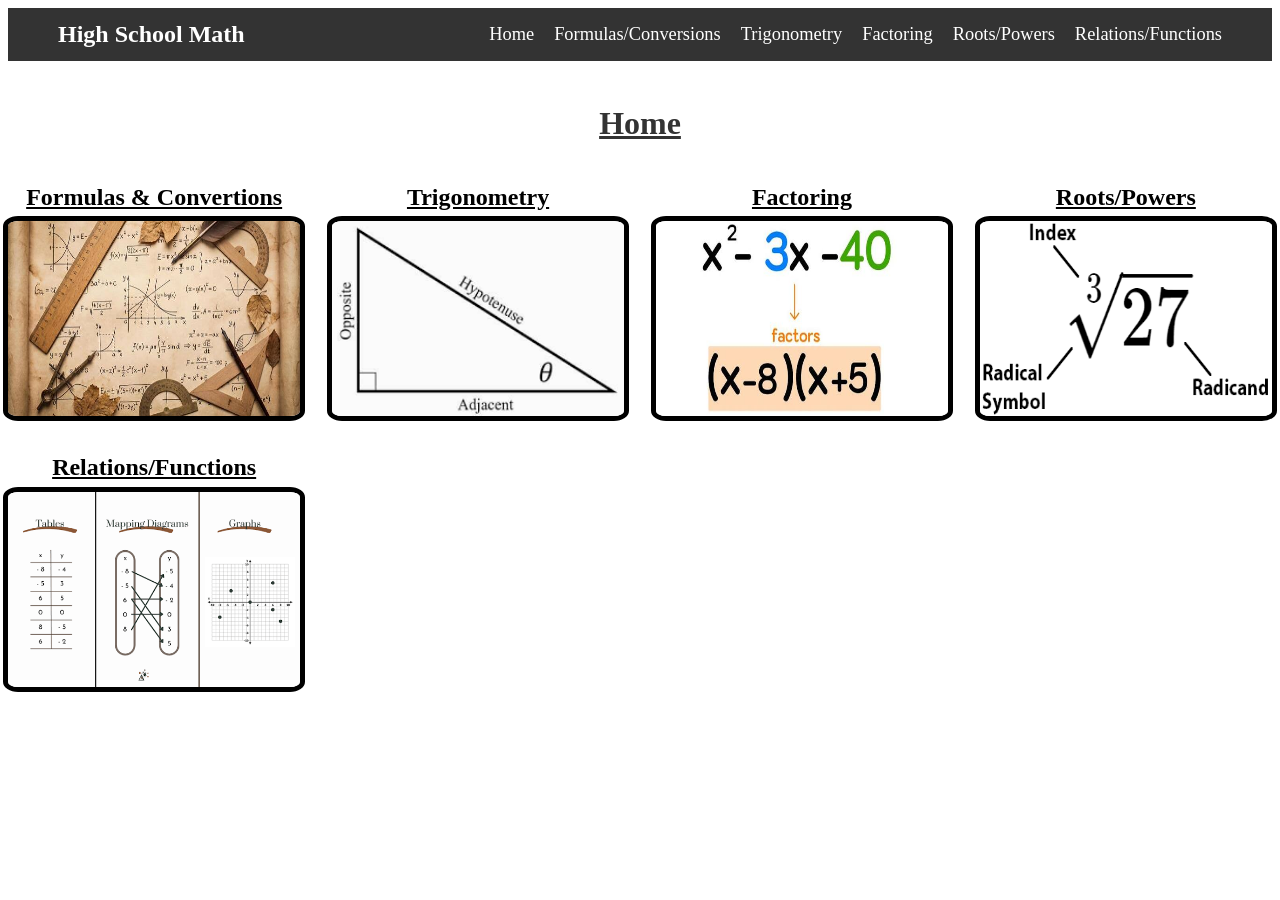
<file: index.html>
<!DOCTYPE html>
<html lang="en">
<head>
    <meta charset="UTF-8">
    <meta name="viewport" content="width=device-width, initial-scale=1.0">
    <meta name="google-site-verification" content="hpnpEQgt2DS6PhKeqT-r3W6rYoC5s0IF-3ZyiGGUaBU" />
    <title>High School Math</title>
    <link rel="stylesheet" href="home style.css">
    <script src="./script.js" defer></script>
</head>
<body>
    <nav class="navbar">
        <div class="nav-title">High School Math</div>
        <ul class="nav-links">
            <li><a href="./index.html">Home</a></li>
            <li><a href="./pages/formulas.html">Formulas/Conversions</a></li>
            <li><a href="./pages/trig.html">Trigonometry</a></li>
            <li><a href="./pages/factoring.html">Factoring</a></li>
            <li><a href="./pages/roots.html">Roots/Powers</a></li>
            <li><a href="./pages/functions.html">Relations/Functions</a></li>
        </ul>
        <div class="hamburger" onclick="toggleMenu()">&#9776;</div>
    </nav>
    <h1>Home</h1>
        <div id="grid">
            <a href="pages/formulas.html" class="page-links">
                <div class="unit">
                    <h2 class="unit-title">Formulas & Convertions</h2>
                        <img src="images/formulas.jpg" alt="Formulas" class="image">
                </div>
            </a>
            <a href="pages/trig.html" class="page-links">
                <div class="unit">
                    <h2 class="unit-title">Trigonometry</h2>
                        <img src="images/trig.png" alt="Trigonometry" class="image">
                </div>
            </a>
            <a href="pages/factoring.html" class="page-links">
                <div class="unit">
                    <h2 class="unit-title">Factoring</h2>
                        <img src="images/factoring.jpg" alt="Factoring" class="image">
                </div>
            </a>
            <a href="pages/roots.html" class="page-links">
                <div class="unit">
                    <h2 class="unit-title">Roots/Powers</h2>
                        <img src="images/roots.png" alt="Roots/Powers" class="image">
                </div>
            </a>
            <a href="pages/functions.html" class="page-links">
                <div class="unit">
                    <h2 class="unit-title">Relations/Functions</h2>
                        <img src="images/functions.png" alt="Relations/Functions" class="image">
                </div>
            </a>
        </div>
</body>
</html>
</file>
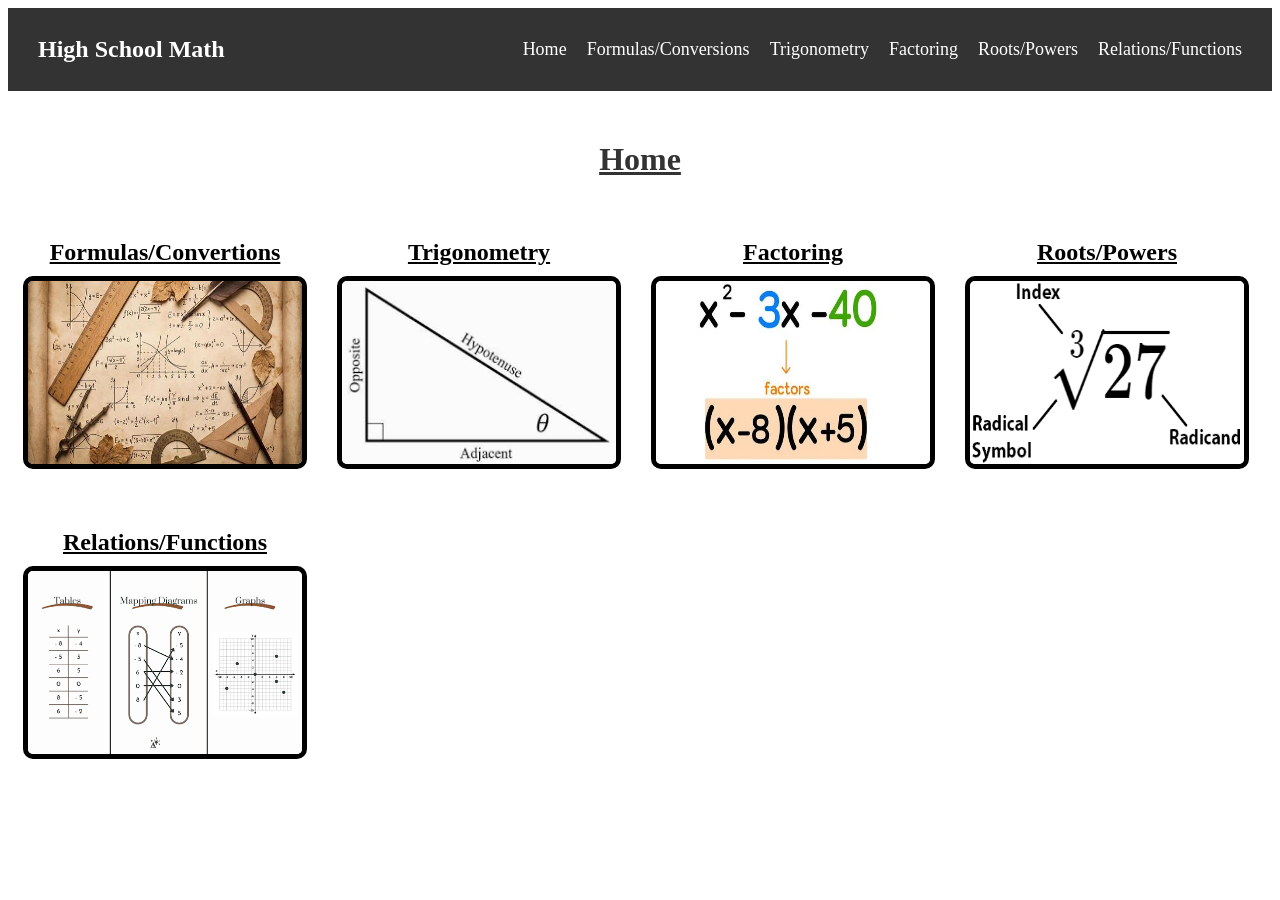
<file: Math Website/index.html>
<!DOCTYPE html>
<html lang="en">
<head>
    <meta charset="UTF-8">
    <meta name="viewport" content="width=device-width, initial-scale=1.0">
    <title>High School Math</title>
    <link rel="stylesheet" href="home style.css">
</head>
<body>
    <nav class="navbar">
        <div class="nav-title">High School Math</div>
        <ul class="nav-links">
            <li><a href="index.html">Home</a></li>
            <li><a href="formulas.html">Formulas/Conversions</a></li>
            <li><a href="trig.html">Trigonometry</a></li>
            <li><a href="factoring.html">Factoring</a></li>
            <li><a href="roots.html">Roots/Powers</a></li>
            <li><a href="functions.html">Relations/Functions</a></li>
        </ul>
    </nav>
    <h1>Home</h1>
        <div id="grid">
            <a href="formulas.html" class="page-links">
                <div class="unit">
                    <h2 class="unit-title">Formulas/Convertions</h2>
                        <img src="formulas.jpg" alt="Formulas" class="image">
                </div>
            </a>
            <a href="trig.html" class="page-links">
                <div class="unit">
                    <h2 class="unit-title">Trigonometry</h2>
                        <img src="trig.png" alt="Trigonometry" class="image">
                </div>
            </a>
            <a href="factoring.html" class="page-links">
                <div class="unit">
                    <h2 class="unit-title">Factoring</h2>
                        <img src="factoring.jpg" alt="Factoring" class="image">
                </div>
            </a>
            <a href="roots.html" class="page-links">
                <div class="unit">
                    <h2 class="unit-title">Roots/Powers</h2>
                        <img src="roots.png" alt="Roots/Powers" class="image">
                </div>
            </a>
            <a href="functions.html" class="page-links">
                <div class="unit">
                    <h2 class="unit-title">Relations/Functions</h2>
                        <img src="functions.png" alt="Relations/Functions" class="image">
                </div>
            </a>
        </div>
</body>
</html>
</file>
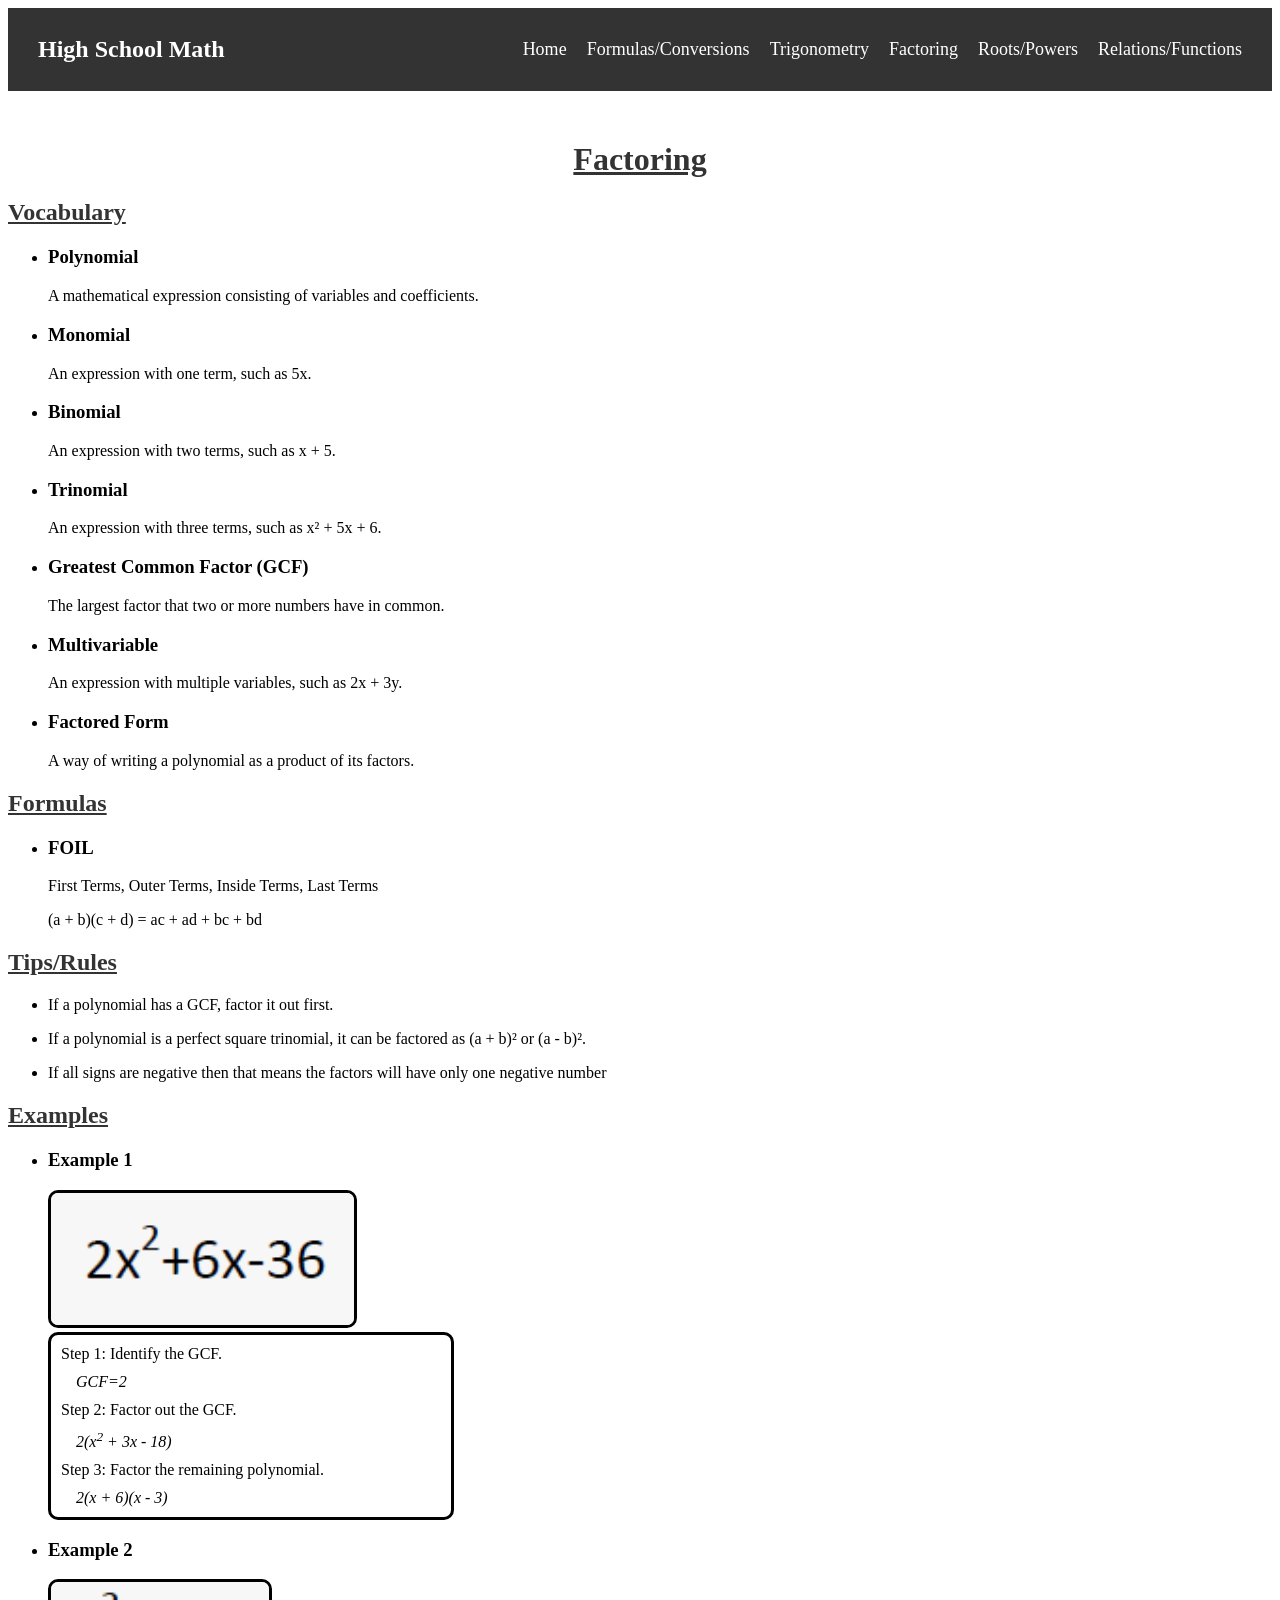
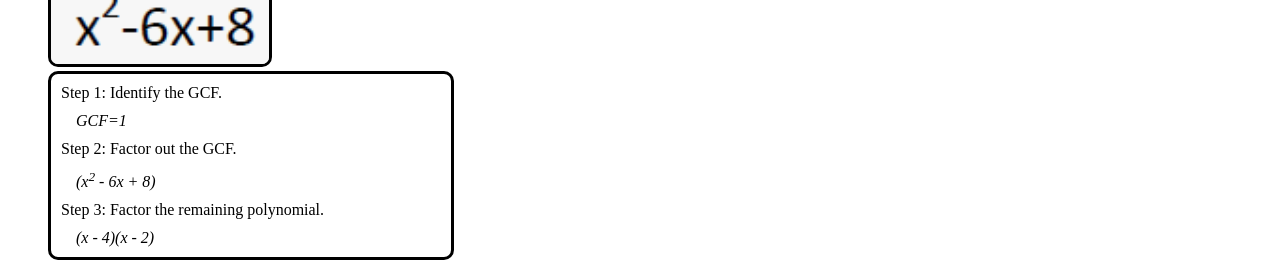
<file: Math Website/factoring.html>
<!DOCTYPE html>
<html lang="en">
<head>
    <meta charset="UTF-8">
    <meta name="viewport" content="width=device-width, initial-scale=1.0">
    <title>Factoring</title>
    <link rel="stylesheet" href="page.css">
</head>
<body>
    <nav class="navbar">
        <div class="nav-title">High School Math</div>
        <ul class="nav-links">
            <li><a href="index.html">Home</a></li>
            <li><a href="formulas.html">Formulas/Conversions</a></li>
            <li><a href="trig.html">Trigonometry</a></li>
            <li><a href="factoring.html">Factoring</a></li>
            <li><a href="roots.html">Roots/Powers</a></li>
            <li><a href="functions.html">Relations/Functions</a></li>
        </ul>
    </nav>
    <h1>Factoring</h1>
        <h2 class="vocab">Vocabulary</h2>
            <ul>
                <li><h3>Polynomial</h3></li>
                    <p>A mathematical expression consisting of variables and coefficients.</p>
                <li><h3>Monomial</h3></li>
                      <p>An expression with one term, such as 5x.</p>
                <li><h3>Binomial</h3></li>
                    <p>An expression with two terms, such as x + 5.</p>
                <li><h3>Trinomial</h3></li>
                    <p>An expression with three terms, such as x² + 5x + 6.</p>
                <li><h3>Greatest Common Factor (GCF)</h3></li>
                    <p>The largest factor that two or more numbers have in common.</p>
                <li><h3>Multivariable</h3></li>
                    <p>An expression with multiple variables, such as 2x + 3y.</p>
                <li><h3>Factored Form</h3></li>
                    <p>A way of writing a polynomial as a product of its factors.</p>
            </ul>
        <h2 class="formulas">Formulas</h2>
            <ul>
                <li><h3>FOIL</h3></li>
                    <p>First Terms, Outer Terms, Inside Terms, Last Terms</p>
                    <p>(a + b)(c + d) = ac + ad + bc + bd</p>
            </ul>
        <h2 class="tips">Tips/Rules</h2>
            <ul>
                <li><p>If a polynomial has a GCF, factor it out first.</p></li>
                <li><p>If a polynomial is a perfect square trinomial, it can be factored as (a + b)² or (a - b)².</p></li>
                <li><p>If all signs are negative then that means the factors will have only one negative number</p></li>
            </ul>
        <h2 class="examples">Examples</h2>
            <ul>
                <li><h3>Example 1</h3></li>
                    <img class="example-image" src="factoring example 1.png">
                    <div class="example-steps">
                        <p>Step 1: Identify the GCF.</p>
                        <p><i>GCF=2</i></p>
                        <p>Step 2: Factor out the GCF.</p>
                        <p><i>2(x<sup>2</sup> + 3x - 18)</i></p>
                        <p>Step 3: Factor the remaining polynomial.</p>
                        <p><i>2(x + 6)(x - 3)</i></p>
                    </div>
                </li>
                <li><h3>Example 2</h3></li>
                    <img class="example-image" src="factoring example 2.png">
                    <div class="example-steps">
                        <p>Step 1: Identify the GCF.</p>
                        <p><i>GCF=1</i></p>
                        <p>Step 2: Factor out the GCF.</p>
                        <p><i>(x<sup>2</sup> - 6x + 8)</i></p>
                        <p>Step 3: Factor the remaining polynomial.</p>
                        <p><i>(x - 4)(x - 2)</i></p>
                    </div>
            </ul>
</body>
</html>
</file>
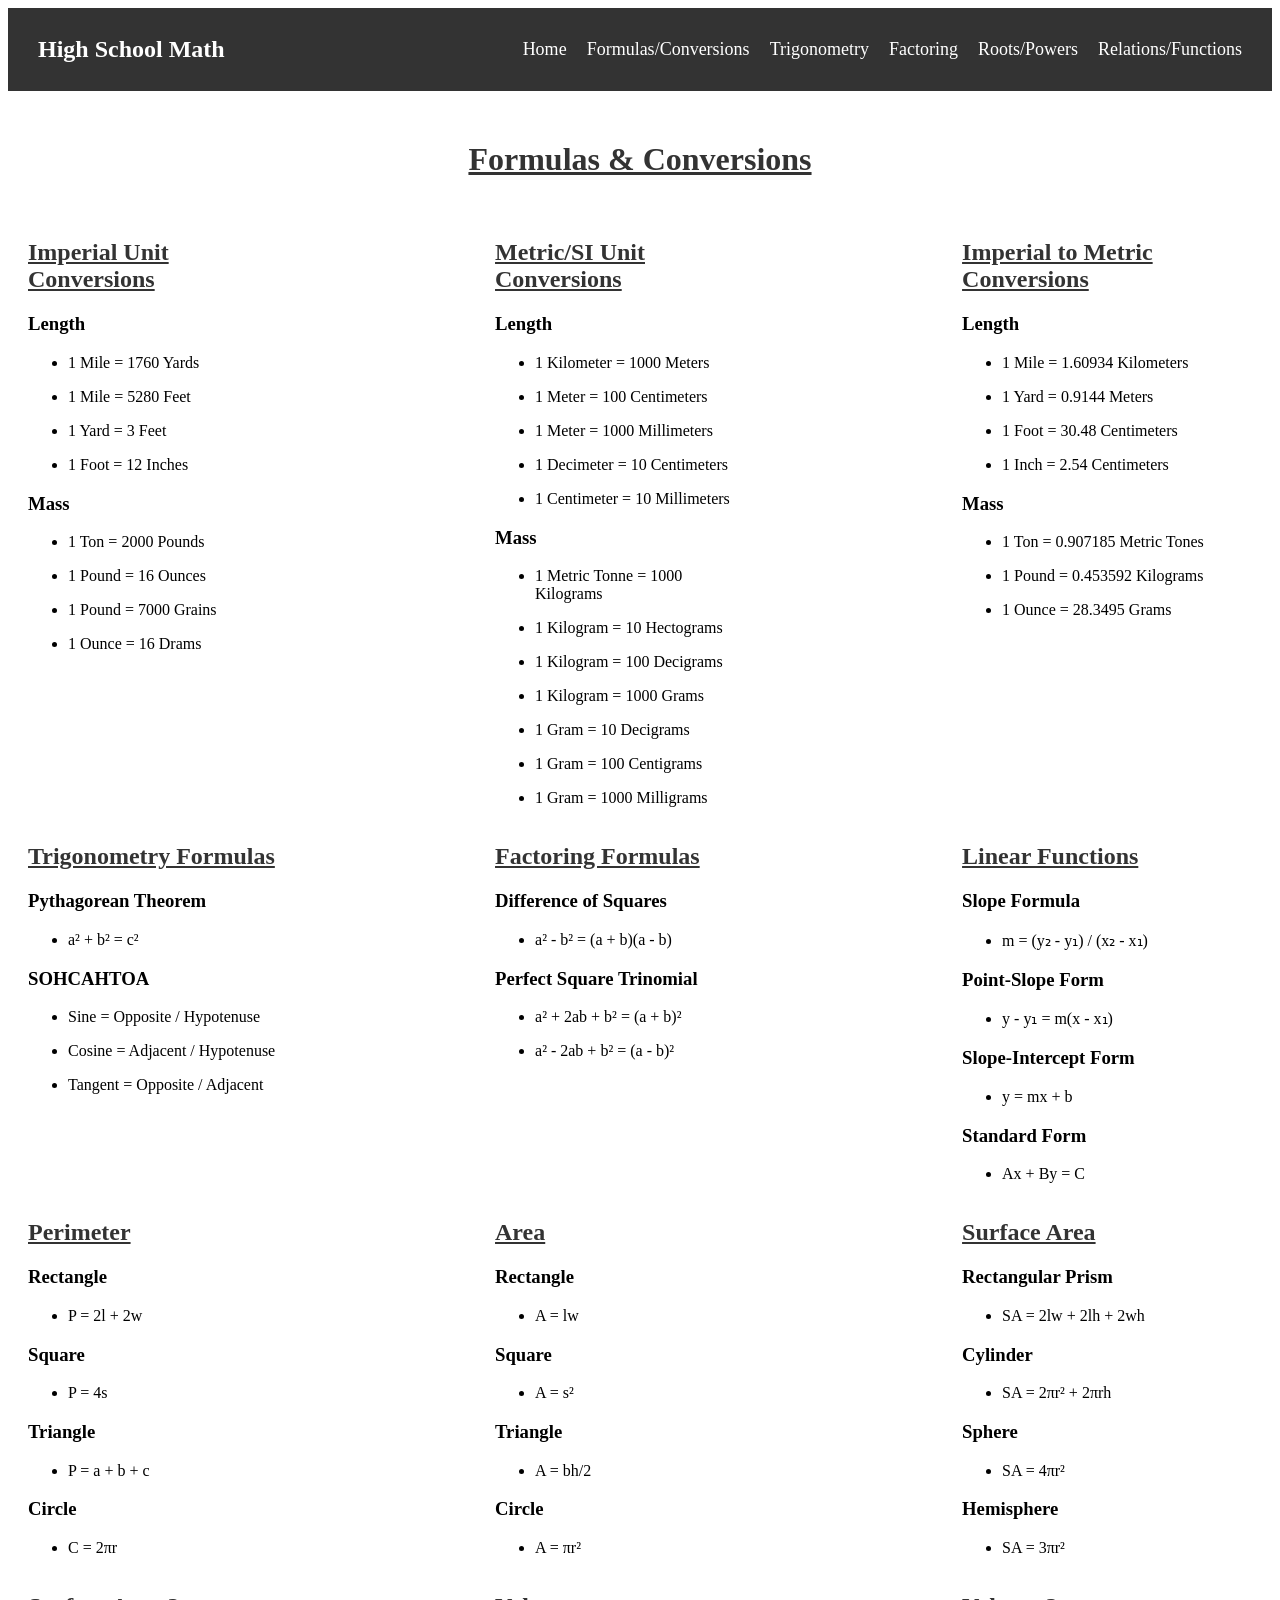
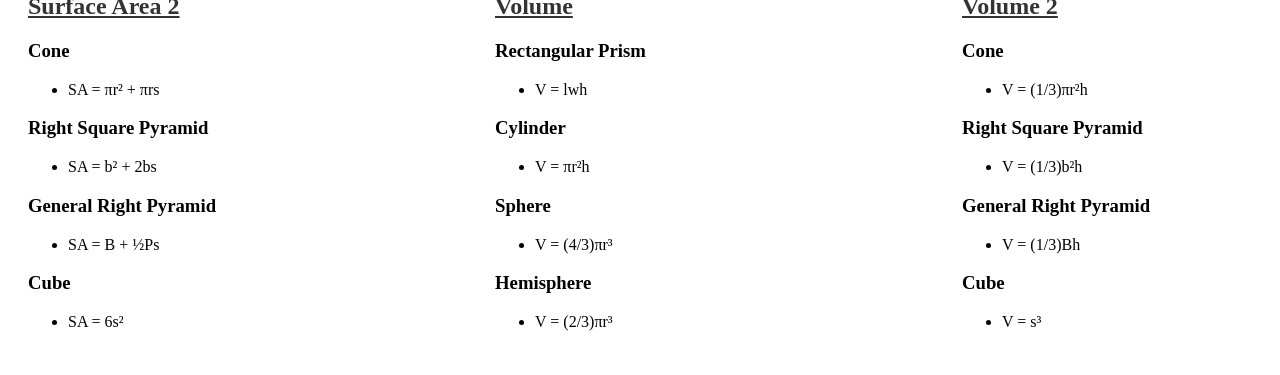
<file: Math Website/formulas.html>
<!DOCTYPE html>
<html lang="en">
<head>
    <meta charset="UTF-8">
    <meta name="viewport" content="width=device-width, initial-scale=1.0">
    <title>Formulas/Conversions</title>
    <link rel="stylesheet" href="page.css">
</head>
<body>
    <nav class="navbar">
        <div class="nav-title">High School Math</div>
        <ul class="nav-links">
            <li><a href="index.html">Home</a></li>
            <li><a href="formulas.html">Formulas/Conversions</a></li>
            <li><a href="trig.html">Trigonometry</a></li>
            <li><a href="factoring.html">Factoring</a></li>
            <li><a href="roots.html">Roots/Powers</a></li>
            <li><a href="functions.html">Relations/Functions</a></li>
        </ul>
    </nav>
    <h1>Formulas & Conversions</h1>
        <div id="grid">
                <div class="unit">
                    <h2>Imperial Unit Conversions</h2>
                        <h3>Length</h3>
                            <ul>
                                <li><p>1 Mile = 1760 Yards</p></li>
                                <li><p>1 Mile = 5280 Feet</p></li>
                                <li><p>1 Yard = 3 Feet</p></li>
                                <li><p>1 Foot = 12 Inches</p></li>
                            </ul>
                        <h3>Mass</h3>
                            <ul>
                                <li><p>1 Ton = 2000 Pounds</p></li>
                                <li><p>1 Pound = 16 Ounces</p></li>
                                <li><p>1 Pound = 7000 Grains</p></li>
                                <li><p>1 Ounce = 16 Drams</p></li>
                            </ul>
                </div>
                <div class="unit">
                    <h2>Metric/SI Unit Conversions</h2>
                        <h3>Length</h3>
                            <ul>
                                <li><p>1 Kilometer = 1000 Meters</p></li>
                                <li><p>1 Meter = 100 Centimeters</p></li>
                                <li><p>1 Meter = 1000 Millimeters</p></li>
                                <li><p>1 Decimeter = 10 Centimeters</p></li>
                                <li><p>1 Centimeter = 10 Millimeters</p></li>
                            </ul>
                        <h3>Mass</h3>
                            <ul>
                                <li><p>1 Metric Tonne = 1000 Kilograms</p></li>
                                <li><p>1 Kilogram = 10 Hectograms</p></li>
                                <li><p>1 Kilogram = 100 Decigrams</p></li>
                                <li><p>1 Kilogram = 1000 Grams</p></li>
                                <li><p>1 Gram = 10 Decigrams</p></li>
                                <li><p>1 Gram = 100 Centigrams</p></li>
                                <li><p>1 Gram = 1000 Milligrams</p></li>
                            </ul>
                </div>
                <div class="unit">
                    <h2>Imperial to Metric Conversions</h2>
                        <h3>Length</h3>
                            <ul>
                                <li><p>1 Mile = 1.60934 Kilometers</p></li>                    
                                <li><p>1 Yard = 0.9144 Meters</p></li>                    
                                <li><p>1 Foot = 30.48 Centimeters</p></li>
                                <li><p>1 Inch = 2.54 Centimeters</p></li>

                            </ul>
                        <h3>Mass</h3>
                            <ul>
                                <li><p>1 Ton = 0.907185 Metric Tones</p></li>
                                <li><p>1 Pound = 0.453592 Kilograms</p></li>
                                <li><p>1 Ounce = 28.3495 Grams</p></li>
                            </ul>
                </div>
                <div class="unit">
                    <h2>Trigonometry Formulas</h2>
                        <h3>Pythagorean Theorem</h3>
                            <ul>
                                <li><p>a² + b² = c²</p></li>
                            </ul>
                        <h3>SOHCAHTOA</h3>
                            <ul>
                                <li><p>Sine = Opposite / Hypotenuse</p></li>
                                <li><p>Cosine = Adjacent / Hypotenuse</p></li>
                                <li><p>Tangent = Opposite / Adjacent</p></li>
                            </ul>
                </div>
                <div class="unit">
                    <h2>Factoring Formulas</h2>
                        <h3>Difference of Squares</h3>
                            <ul>
                                <li><p>a² - b² = (a + b)(a - b)</p></li>
                            </ul>
                        <h3>Perfect Square Trinomial</h3>
                            <ul>
                                <li><p>a² + 2ab + b² = (a + b)²</p></li>
                                <li><p>a² - 2ab + b² = (a - b)²</p></li>
                            </ul>
                </div>
                <div class="unit">
                    <h2>Linear Functions</h2>
                        <h3>Slope Formula</h3>
                            <ul>
                                <li><p>m = (y₂ - y₁) / (x₂ - x₁)</p></li>
                            </ul>
                        <h3>Point-Slope Form</h3>
                            <ul>
                                <li><p>y - y₁ = m(x - x₁)</p></li>
                            </ul>
                        <h3>Slope-Intercept Form</h3>
                            <ul>
                                <li><p>y = mx + b</p></li>
                            </ul>
                        <h3>Standard Form</h3>
                            <ul>
                                <li><p>Ax + By = C</p></li>
                            </ul>
                </div>
                <div class="unit">
                    <h2>Perimeter</h2>
                        <h3>Rectangle</h3>
                            <ul>
                                <li><p>P = 2l + 2w</p></li>
                            </ul>
                        <h3>Square</h3>
                            <ul>
                                <li><p>P = 4s</p></li>
                            </ul>
                        <h3>Triangle</h3>
                            <ul>
                                <li><p>P = a + b + c</p></li>
                            </ul>
                        <h3>Circle</h3>
                            <ul>
                                <li><p>C = 2πr</p></li>
                            </ul>
                </div>
                <div class="unit">
                    <h2>Area</h2>
                        <h3>Rectangle</h3>
                            <ul>
                                <li><p>A = lw</p></li>
                            </ul>
                        <h3>Square</h3>
                            <ul>
                                <li><p>A = s²</p></li>
                            </ul>
                        <h3>Triangle</h3>
                            <ul>
                                <li><p>A = bh/2</p></li>
                            </ul>
                        <h3>Circle</h3>
                            <ul>
                                <li><p>A = πr²</p></li>
                            </ul>
                </div>
                <div class="unit">
                    <h2>Surface Area</h2>
                        <h3>Rectangular Prism</h3>
                            <ul>
                                <li><p>SA = 2lw + 2lh + 2wh</p></li>
                            </ul>
                        <h3> Cylinder</h3>
                            <ul>
                                <li><p>SA = 2πr² + 2πrh</p></li>
                            </ul>
                        <h3>Sphere</h3>
                            <ul>
                                <li><p>SA = 4πr²</p></li>
                            </ul>
                        <h3>Hemisphere</h3>
                            <ul>
                                <li><p>SA = 3πr²</p></li>
                            </ul>
                </div>
                <div class="unit">
                    <h2>Surface Area 2</h2>
                        <h3>Cone</h3>
                            <ul>
                                <li><p>SA = πr² + πrs</p></li>
                            </ul>
                        <h3>Right Square Pyramid</h3>
                            <ul>
                                <li><p>SA = b² + 2bs</p></li>
                            </ul>
                        <h3>General Right Pyramid</h3>
                            <ul>
                                <li><p>SA = B + ½Ps</p></li>
                            </ul>
                        <h3>Cube</h3>
                            <ul>
                                <li><p>SA = 6s²</p></li>
                            </ul>
                </div>
                <div class="unit">
                    <h2>Volume</h2>
                        <h3>Rectangular Prism</h3>
                            <ul>
                                <li><p>V = lwh</p></li>
                            </ul>
                        <h3>Cylinder</h3>
                            <ul>
                                <li><p>V = πr²h</p></li>
                            </ul>
                        <h3>Sphere</h3>
                            <ul>
                                <li><p>V = (4/3)πr³</p></li>
                            </ul>
                        <h3>Hemisphere</h3>
                            <ul>
                                <li><p>V = (2/3)πr³</p></li>
                            </ul>
                </div>
                <div class="unit">
                    <h2>Volume 2</h2>
                        <h3>Cone</h3>
                            <ul>
                                <li><p>V = (1/3)πr²h</p></li>
                            </ul>
                        <h3>Right Square Pyramid</h3>
                            <ul>
                                <li><p>V = (1/3)b²h</p></li>
                            </ul>
                        <h3>General Right Pyramid</h3>
                            <ul>
                                <li><p>V = (1/3)Bh</p></li>
                            </ul>
                        <h3>Cube</h3>
                            <ul>
                                <li><p>V = s³</p></li>
                            </ul>
                    
                </div>
        </div>
</body>
</html>
</file>
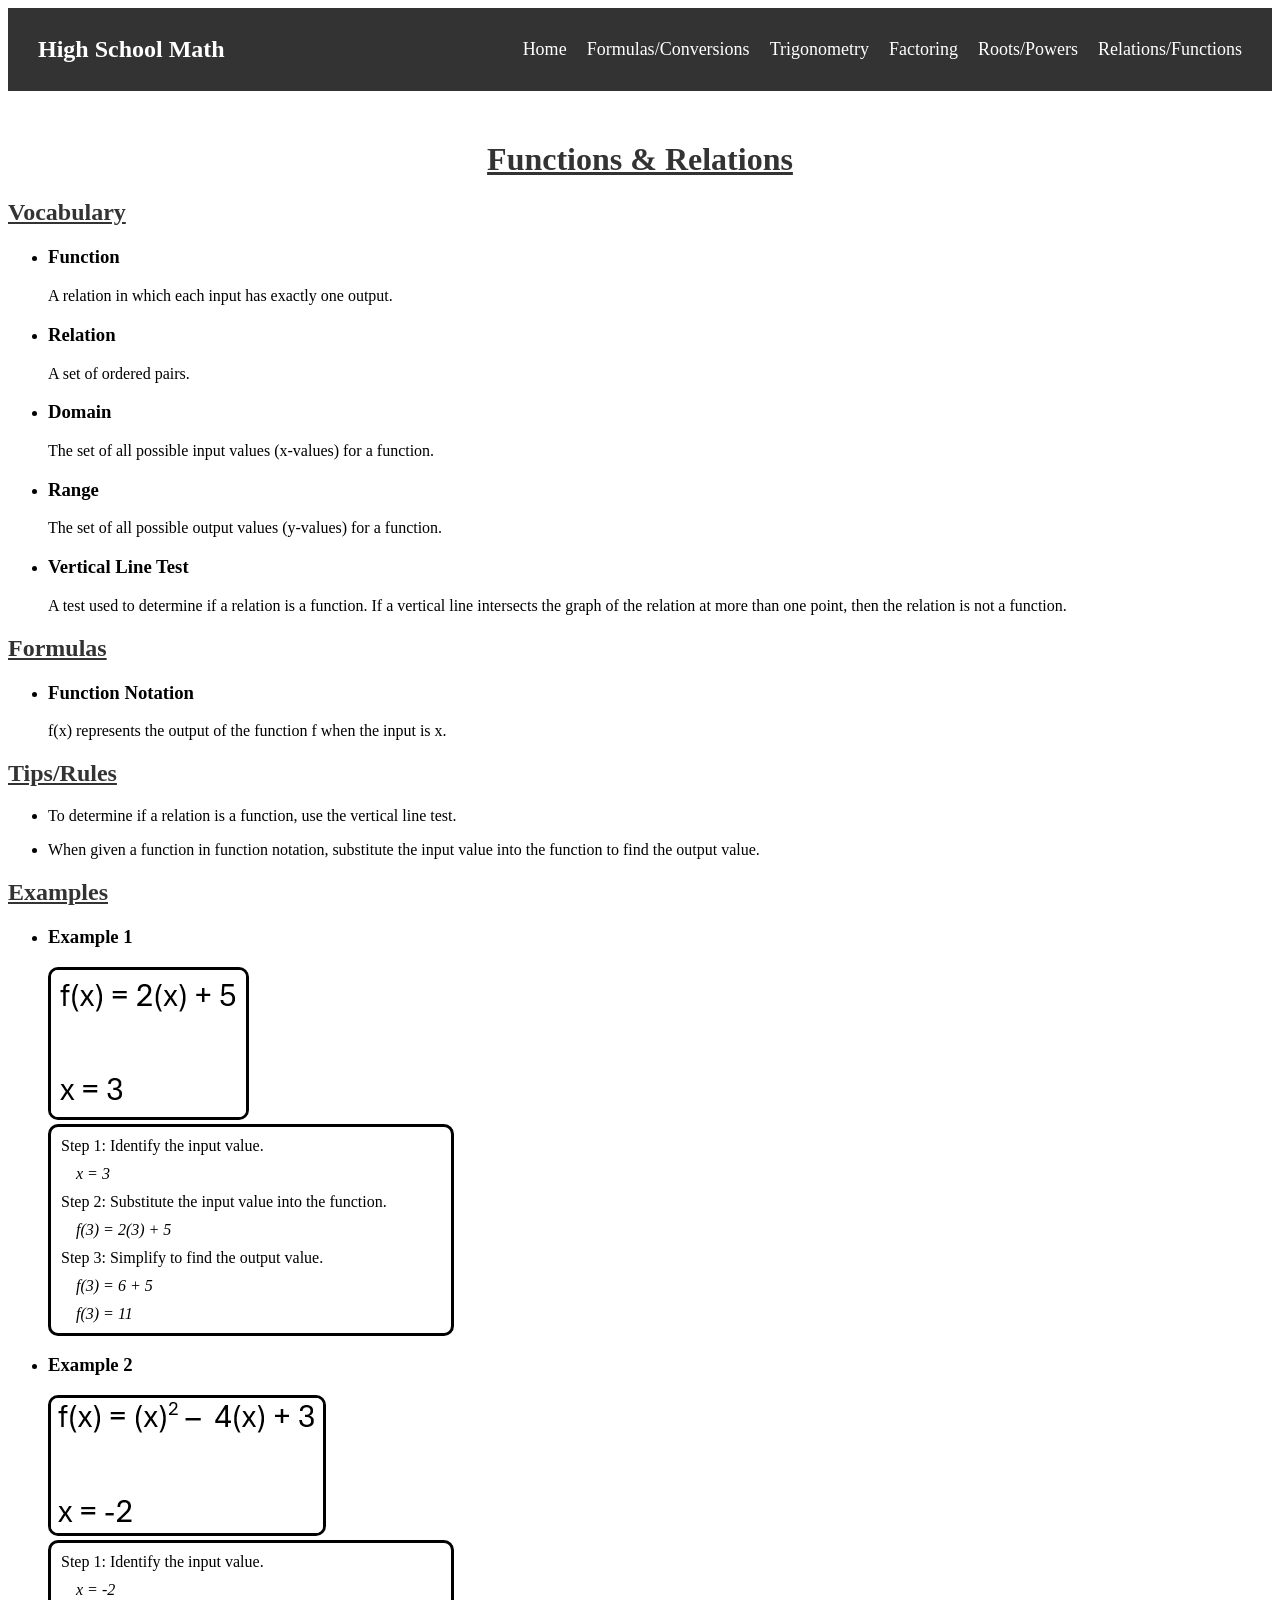
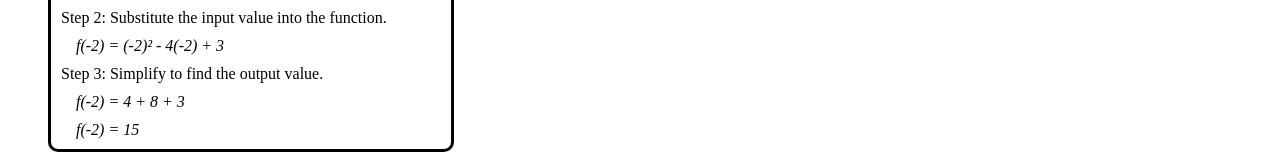
<file: Math Website/functions.html>
<!DOCTYPE html>
<html lang="en">
<head>
    <meta charset="UTF-8">
    <meta name="viewport" content="width=device-width, initial-scale=1.0">
    <title>Functions/Relations</title>
    <link rel="stylesheet" href="page.css">
</head>
<body>
    <nav class="navbar">
        <div class="nav-title">High School Math</div>
        <ul class="nav-links">
            <li><a href="index.html">Home</a></li>
            <li><a href="formulas.html">Formulas/Conversions</a></li>
            <li><a href="trig.html">Trigonometry</a></li>
            <li><a href="factoring.html">Factoring</a></li>
            <li><a href="roots.html">Roots/Powers</a></li>
            <li><a href="functions.html">Relations/Functions</a></li>
        </ul>
    </nav>
    <h1>Functions & Relations</h1>
        <h2 class="vocab">Vocabulary</h2>
            <ul>
                <li><h3>Function</h3></li>
                    <p>A relation in which each input has exactly one output.</p>
                <li><h3>Relation</h3></li>
                    <p>A set of ordered pairs.</p>
                <li><h3>Domain</h3></li>
                    <p>The set of all possible input values (x-values) for a function.</p>
                <li><h3>Range</h3></li>
                    <p>The set of all possible output values (y-values) for a function.</p>
                <li><h3>Vertical Line Test</h3></li>
                    <p>A test used to determine if a relation is a function. If a vertical line intersects the graph of the relation at more than one point, then the relation is not a function.</p>
            </ul>
        <h2 class="formulas">Formulas</h2>
            <ul>
                <li><h3>Function Notation</h3></li>
                    <p>f(x) represents the output of the function f when the input is x.</p>
            </ul>
        <h2 class="tips">Tips/Rules</h2>
            <ul>
                <li><p>To determine if a relation is a function, use the vertical line test.</p></li>
                <li><p>When given a function in function notation, substitute the input value into the function to find the output value.</p></li>
            </ul>
        <h2 class="examples">Examples</h2>
            <ul>
                <li><h3>Example 1</h3></li>
                    <img class="example-image" src="functions example 1.png">
                    <div class="example-steps">
                        <p>Step 1: Identify the input value.</p>
                        <p><i>x = 3</i></p>
                        <p>Step 2: Substitute the input value into the function.</p>
                        <p><i>f(3) = 2(3) + 5</i></p>
                        <p>Step 3: Simplify to find the output value.</p>
                        <p><i>f(3) = 6 + 5</i></p>
                        <p><i>f(3) = 11</i></p>
                    </div>
                <li><h3>Example 2</h3></li>
                    <img class="example-image" src="functions example 2.png">
                    <div class="example-steps">
                        <p>Step 1: Identify the input value.</p>
                        <p><i>x = -2</i></p>
                        <p>Step 2: Substitute the input value into the function.</p>
                        <p><i>f(-2) = (-2)² - 4(-2) + 3</i></p>
                        <p>Step 3: Simplify to find the output value.</p>
                        <p><i>f(-2) = 4 + 8 + 3</i></p>
                        <p><i>f(-2) = 15</i></p>
                    </div>
            </ul>   
</body>
</html>
</file>
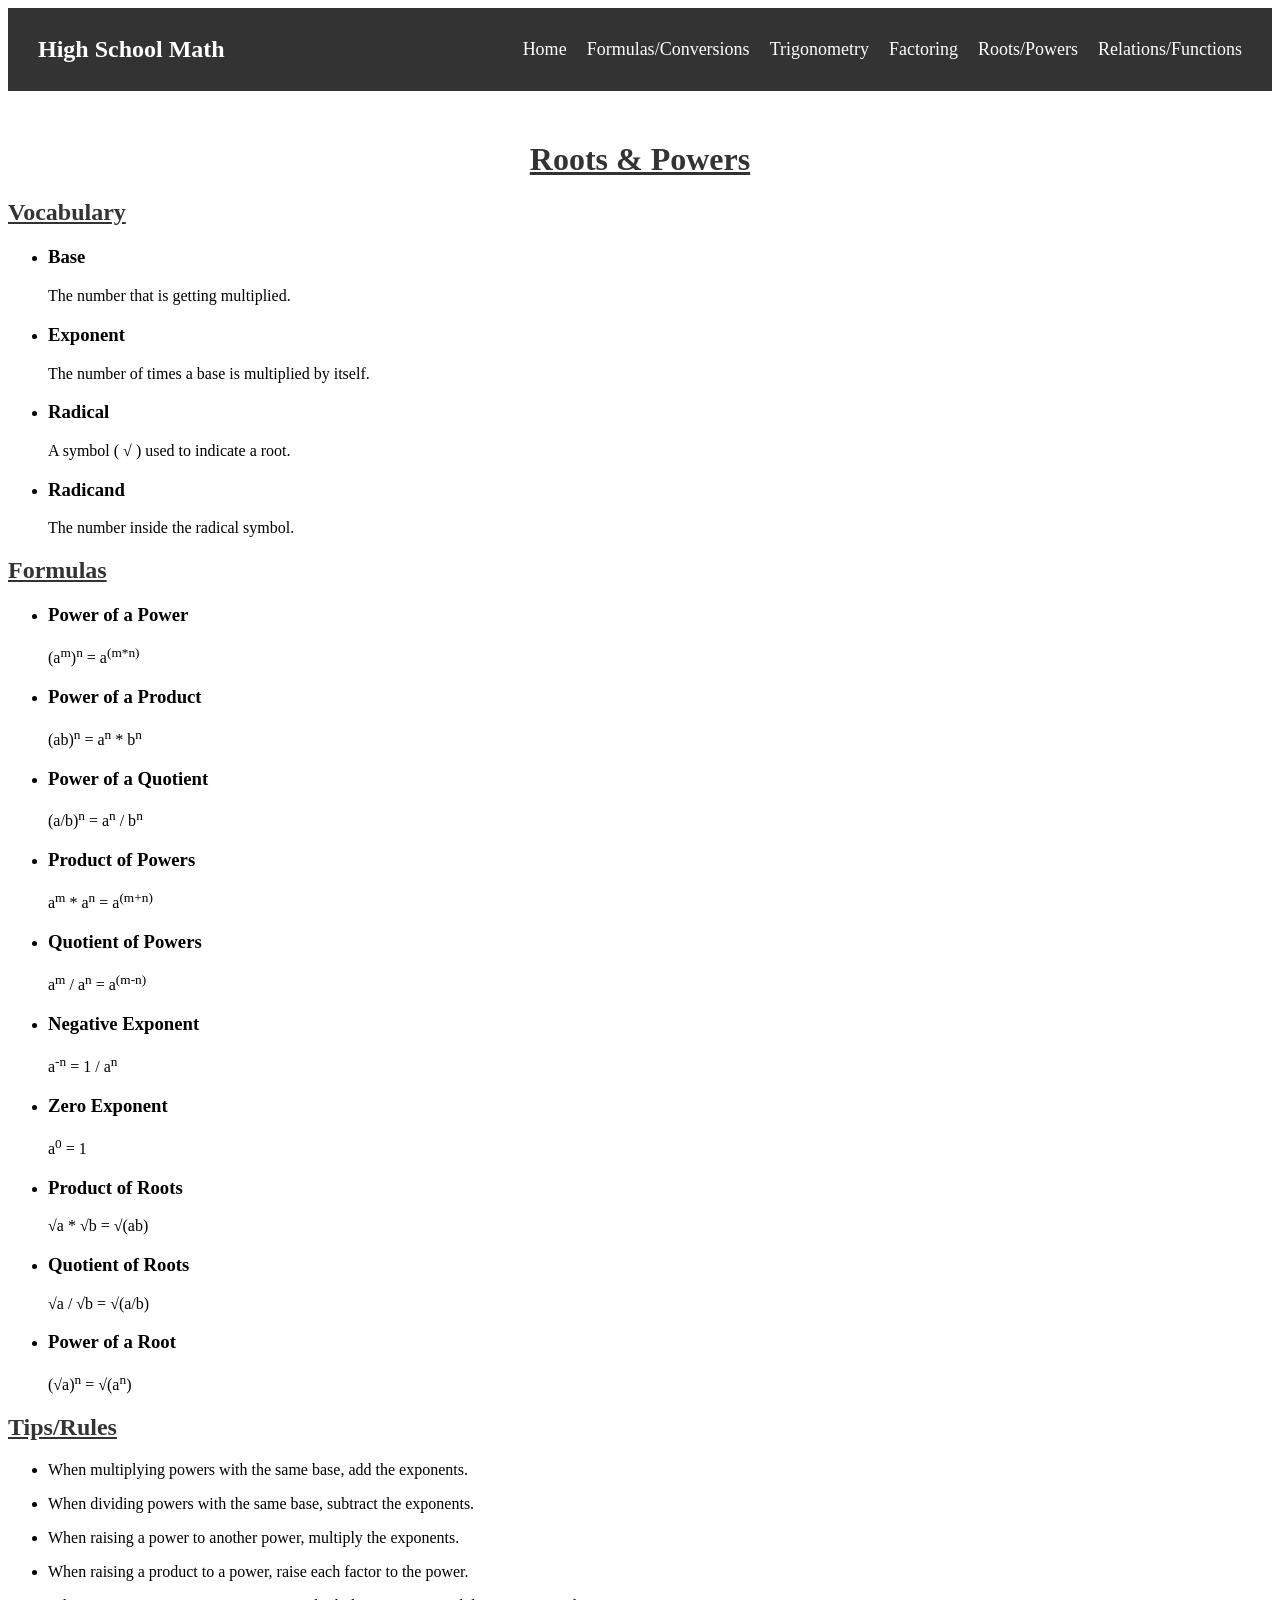
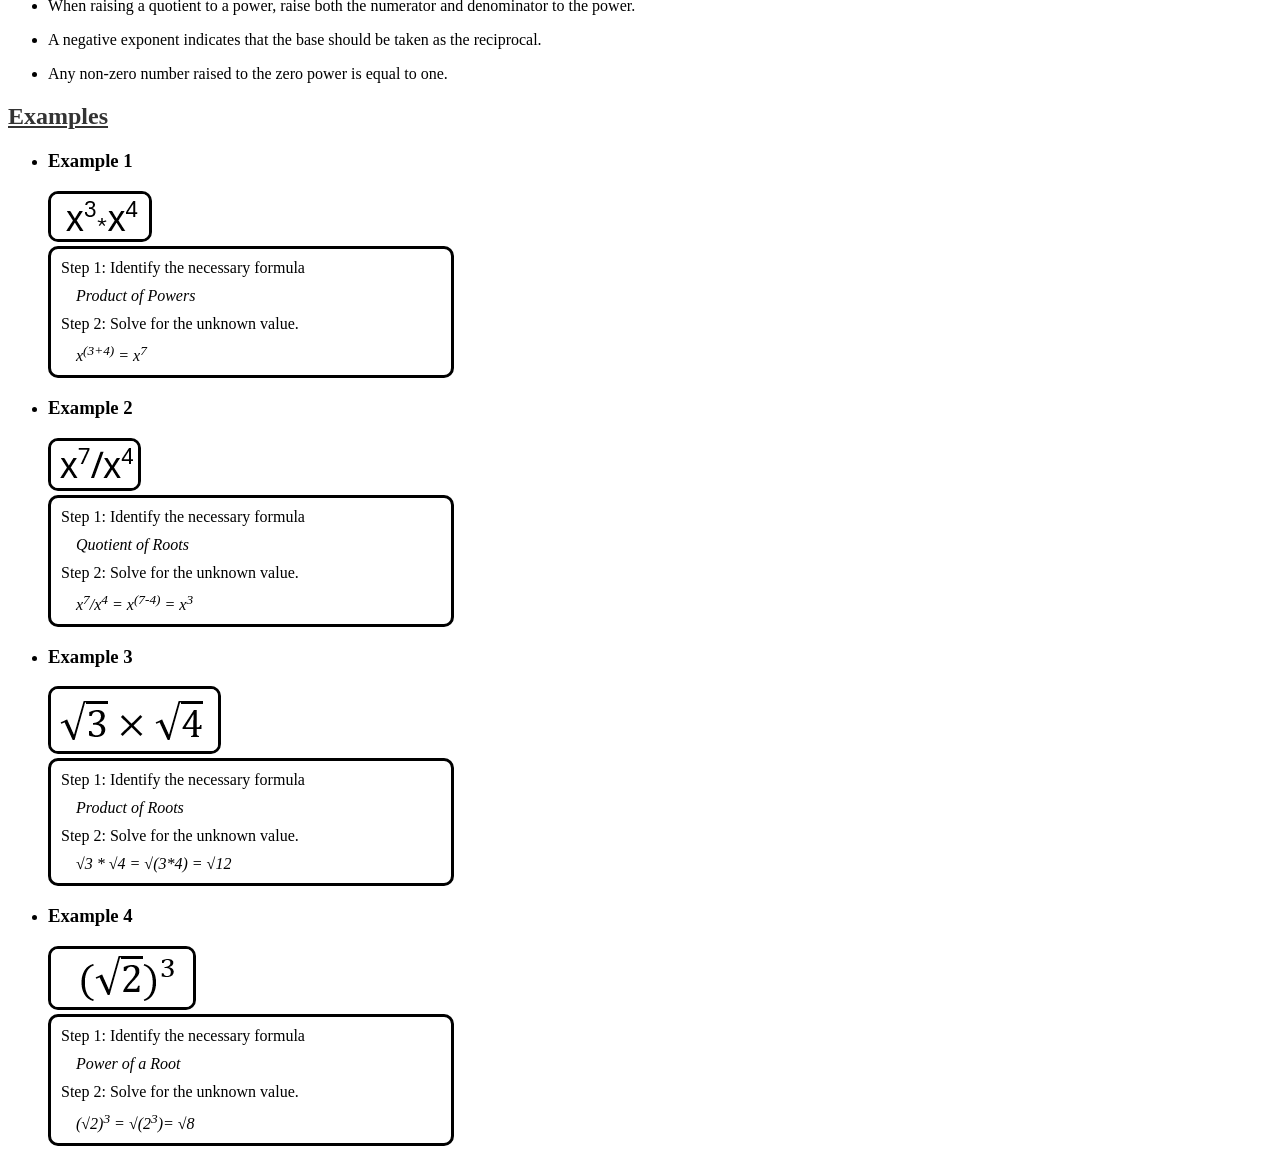
<file: Math Website/roots.html>
<!DOCTYPE html>
<html lang="en">
<head>
    <meta charset="UTF-8">
    <meta name="viewport" content="width=device-width, initial-scale=1.0">
    <title>Roots/Powers</title>
    <link rel="stylesheet" href="page.css">
</head>
<body>
    <nav class="navbar">
        <div class="nav-title">High School Math</div>
        <ul class="nav-links">
            <li><a href="index.html">Home</a></li>
            <li><a href="formulas.html">Formulas/Conversions</a></li>
            <li><a href="trig.html">Trigonometry</a></li>
            <li><a href="factoring.html">Factoring</a></li>
            <li><a href="roots.html">Roots/Powers</a></li>
            <li><a href="functions.html">Relations/Functions</a></li>
        </ul>
    </nav>
    <h1>Roots & Powers</h1>
        <h2 class="vocab">Vocabulary</h2>
            <ul>
                <li><h3>Base</h3></li>
                    <p>The number that is getting multiplied.</p>
                <li><h3>Exponent</h3></li>
                    <p>The number of times a base is multiplied by itself.</p>
                <li><h3>Radical</h3></li>
                    <p>A symbol ( √ ) used to indicate a root.</p>
                <li><h3>Radicand</h3></li>
                    <p>The number inside the radical symbol.</p>
            </ul>
        <h2 class="formulas">Formulas</h2>
            <ul>
                <li><h3>Power of a Power</h3></li>
                    <p>(a<sup>m</sup>)<sup>n</sup> = a<sup>(m*n)</sup></p>
                <li><h3>Power of a Product</h3></li>
                    <p>(ab)<sup>n</sup> = a<sup>n</sup> * b<sup>n</sup></p>
                <li><h3>Power of a Quotient</h3></li>
                    <p>(a/b)<sup>n</sup> = a<sup>n</sup> / b<sup>n</sup></p>
                <li><h3>Product of Powers</h3></li>
                    <p>a<sup>m</sup> * a<sup>n</sup> = a<sup>(m+n)</sup></p>
                <li><h3>Quotient of Powers</h3></li>
                    <p>a<sup>m</sup> / a<sup>n</sup> = a<sup>(m-n)</sup></p>
                <li><h3>Negative Exponent</h3></li>
                    <p>a<sup>-n</sup> = 1 / a<sup>n</sup></p>
                <li><h3>Zero Exponent</h3></li>
                    <p>a<sup>0</sup> = 1</p>
                <li><h3>Product of Roots</h3></li>
                    <p>√a * √b = √(ab)</p>
                <li><h3>Quotient of Roots</h3></li>
                    <p>√a / √b = √(a/b)</p>
                <li><h3>Power of a Root</h3></li>
                    <p>(√a)<sup>n</sup> = √(a<sup>n</sup>)</p>
            </ul>
        <h2 class="tips">Tips/Rules</h2>
            <ul>
                <li><p>When multiplying powers with the same base, add the exponents.</p></li>
                <li><p>When dividing powers with the same base, subtract the exponents.</p></li>
                <li><p>When raising a power to another power, multiply the exponents.</p></li>
                <li><p>When raising a product to a power, raise each factor to the power.</p></li>
                <li><p>When raising a quotient to a power, raise both the numerator and denominator to the power.</p></li>
                <li><p>A negative exponent indicates that the base should be taken as the reciprocal.</p></li>
                <li><p>Any non-zero number raised to the zero power is equal to one.</p></li>
            </ul>
        <h2 class="examples">Examples</h2>
            <ul>
                <li><h3>Example 1</h3>
                    <img class="example-image" src="roots example 1.png">
                    <div class="example-steps">
                        <p>Step 1: Identify the necessary formula</p>
                        <p><i>Product of Powers</i></p>
                        <p>Step 2: Solve for the unknown value.</p>
                        <p><i>x<sup>(3+4)</sup> = x<sup>7</sup></i></p>
                    </div>
                </li>
                <li><h3>Example 2</h3>
                    <img class="example-image" src="roots example 2.png">
                    <div class="example-steps">
                        <p>Step 1: Identify the necessary formula</p>
                        <p><i>Quotient of Roots</i></p>
                        <p>Step 2: Solve for the unknown value.</p>
                        <p><i>x<sup>7</sup>/x<sup>4</sup> = x<sup>(7-4)</sup> = x<sup>3</sup></i></p>
                    </div>
                </li>
                <li><h3>Example 3</h3>
                    <img class="example-image" src="roots example 3.png">
                    <div class="example-steps">
                        <p>Step 1: Identify the necessary formula</p>
                        <p><i>Product of Roots</i></p>
                        <p>Step 2: Solve for the unknown value.</p>
                        <p><i>√3 * √4 = √(3*4) = √12</i></p>
                    </div>
                </li>
                <li><h3>Example 4</h3>
                    <img class="example-image" src="roots example 4.png">
                    <div class="example-steps">
                        <p>Step 1: Identify the necessary formula</p>
                        <p><i>Power of a Root</i></p>
                        <p>Step 2: Solve for the unknown value.</p>
                        <p><i>(√2)<sup>3</sup> = √(2<sup>3</sup>)= √8</i></p>
                    </div>
                </li>
            </ul>
</body>
</html>
</file>
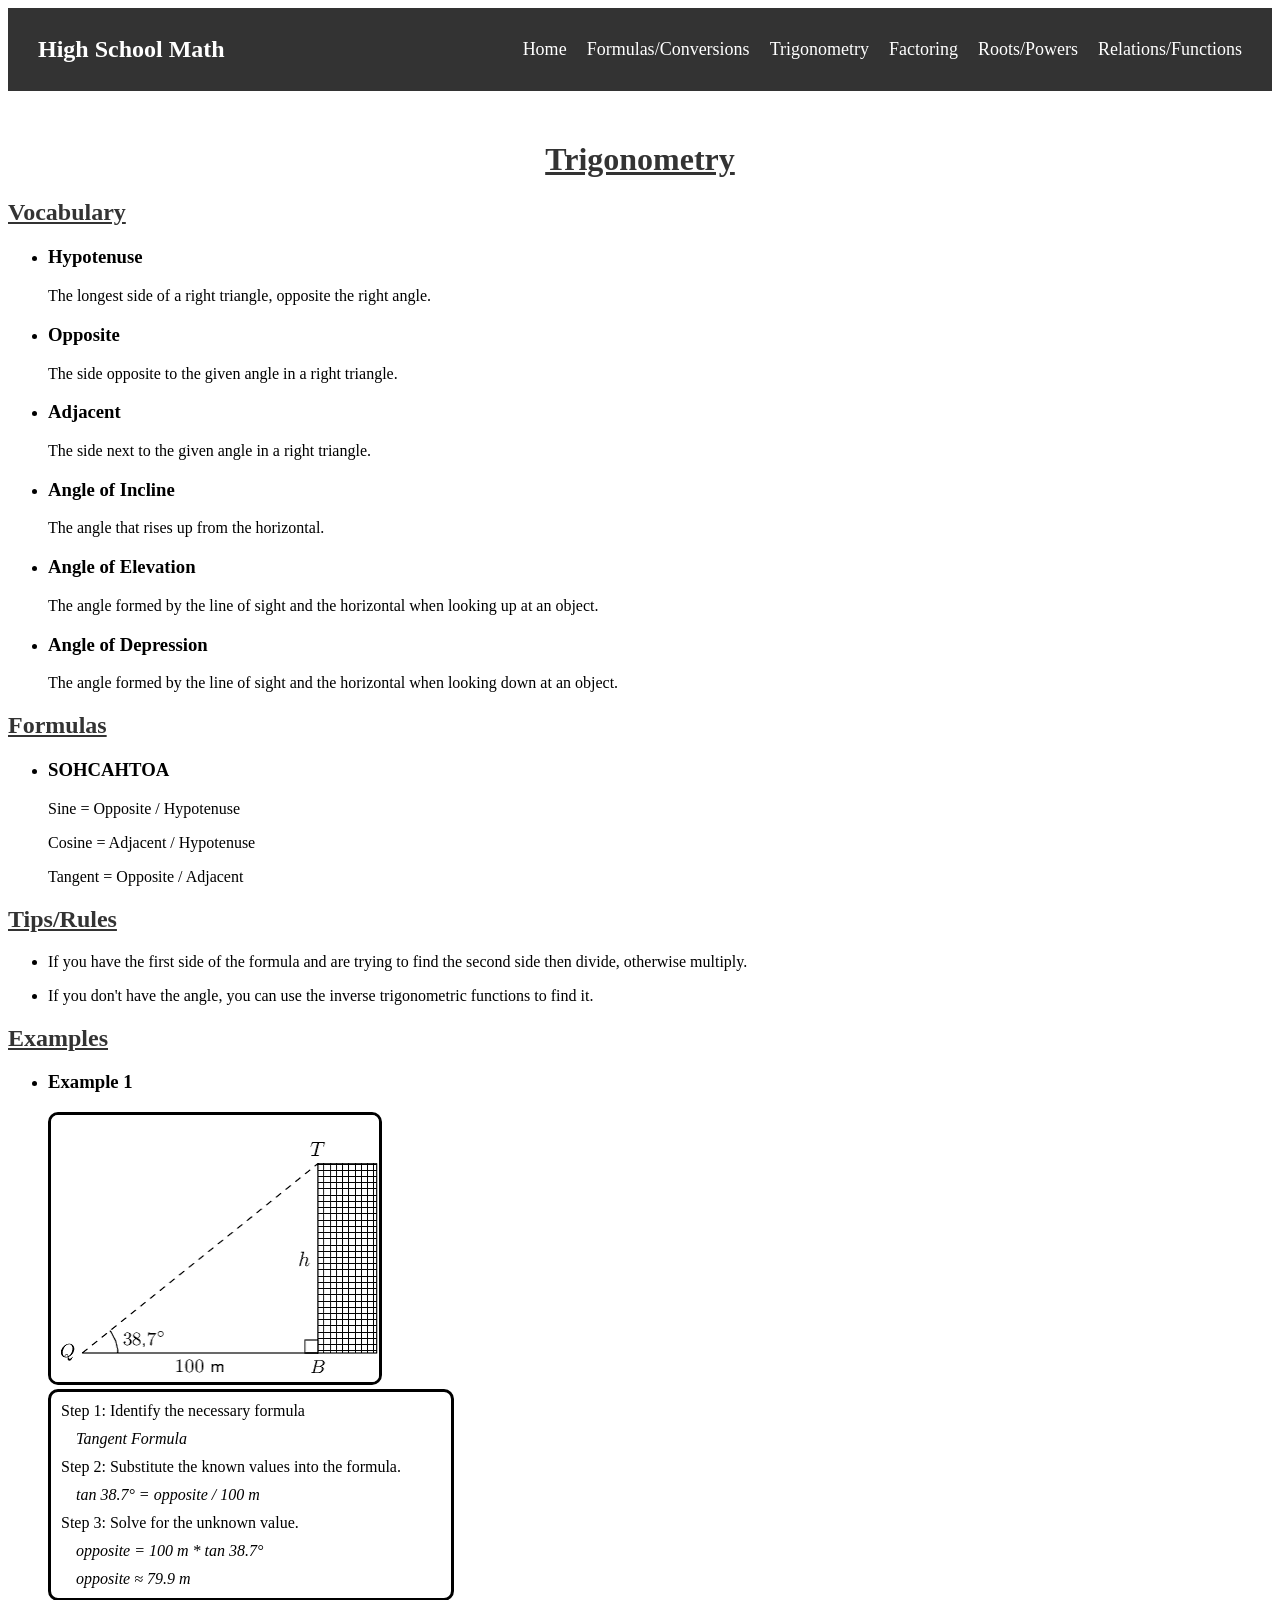
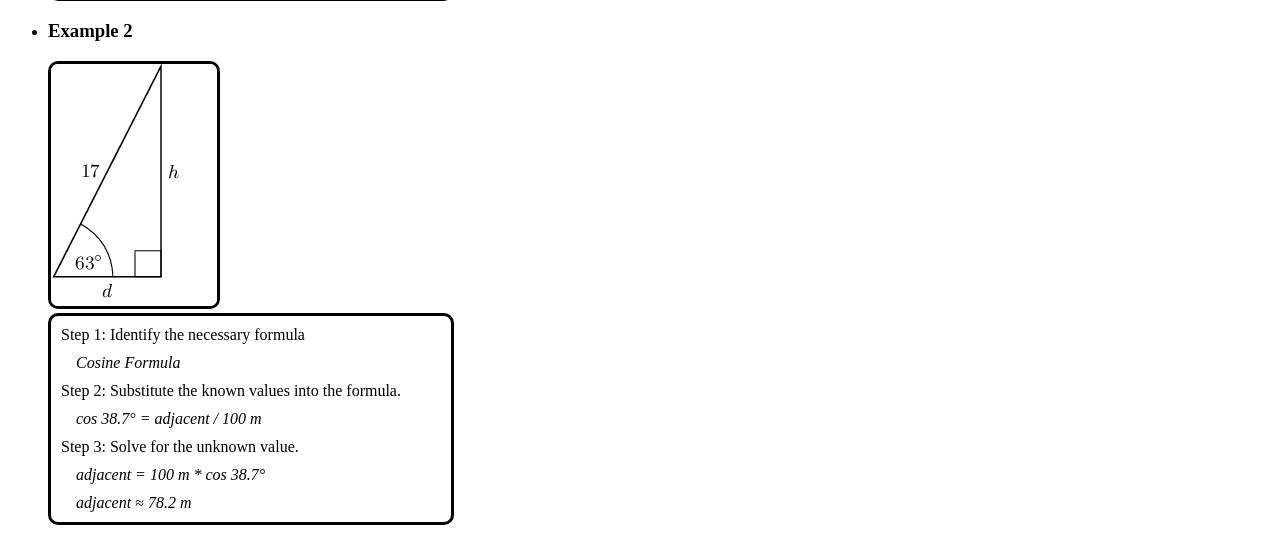
<file: Math Website/trig.html>
<!DOCTYPE html>
<html lang="en">
<head>
    <meta charset="UTF-8">
    <meta name="viewport" content="width=device-width, initial-scale=1.0">
    <title>Trigonometry</title>
    <link rel="stylesheet" href="page.css">
</head>
<body>
    <nav class="navbar">
        <div class="nav-title">High School Math</div>
        <ul class="nav-links">
            <li><a href="index.html">Home</a></li>
            <li><a href="formulas.html">Formulas/Conversions</a></li>
            <li><a href="trig.html">Trigonometry</a></li>
            <li><a href="factoring.html">Factoring</a></li>
            <li><a href="roots.html">Roots/Powers</a></li>
            <li><a href="functions.html">Relations/Functions</a></li>
        </ul>
    </nav>
    <h1>Trigonometry</h1>
        <h2 class="vocab">Vocabulary</h2>
            <ul>
                <li><h3>Hypotenuse</h3></li>
                    <p>The longest side of a right triangle, opposite the right angle.</p>
                <li><h3>Opposite</h3></li>
                    <p>The side opposite to the given angle in a right triangle.</p>
                <li><h3>Adjacent</h3></li>
                    <p>The side next to the given angle in a right triangle.</p>
                <li><h3>Angle of Incline</h3></li>
                    <p>The angle that rises up from the horizontal.</p>
                <li><h3>Angle of Elevation</h3></li>
                    <p>The angle formed by the line of sight and the horizontal when looking up at an object.</p>
                <li><h3>Angle of Depression</h3></li>
                    <p>The angle formed by the line of sight and the horizontal when looking down at an object.</p>
            </ul>
        <h2 class="formulas">Formulas</h2>
            <ul>
                <li><h3>SOHCAHTOA</h3></li>
                    <p>Sine = Opposite / Hypotenuse</p>
                    <p>Cosine = Adjacent / Hypotenuse</p>
                    <p>Tangent = Opposite / Adjacent</p>
            </ul>
        <h2 class="tips">Tips/Rules</h2>
            <ul>
                <li><p>If you have the first side of the formula and are trying to find the second side then divide, otherwise multiply.</p></li>
                <li><p>If you don't have the angle, you can use the inverse trigonometric functions to find it.</p></li>
            </ul>
        <h2 class="examples">Examples</h2>
            <ul>
                <li><h3>Example 1</h3></li>
                    <img class="example-image" src="trig example 1.png">
                    <div class="example-steps">
                        <p>Step 1: Identify the necessary formula</p>
                        <p><i>Tangent Formula</i></p>
                        <p>Step 2: Substitute the known values into the formula.</p>
                        <p><i>tan 38.7° = opposite / 100 m</i></p>
                        <p>Step 3: Solve for the unknown value.</p>
                        <p><i>opposite = 100 m * tan 38.7°</i></p>
                        <p><i>opposite ≈ 79.9 m</i></p>
                    </div>
                <li><h3>Example 2</h3></li>
                    <img src="trig example 2.png" class="example-image">
                    <div class="example-steps">
                        <p>Step 1: Identify the necessary formula</p>
                        <p><i>Cosine Formula</i></p>
                        <p>Step 2: Substitute the known values into the formula.</p>
                        <p><i>cos 38.7° = adjacent / 100 m</i></p>
                        <p>Step 3: Solve for the unknown value.</p>
                        <p><i>adjacent = 100 m * cos 38.7°</i></p>
                        <p><i>adjacent ≈ 78.2 m</i></p>
                    </div>
            </ul>
</body>
</html>
</file>
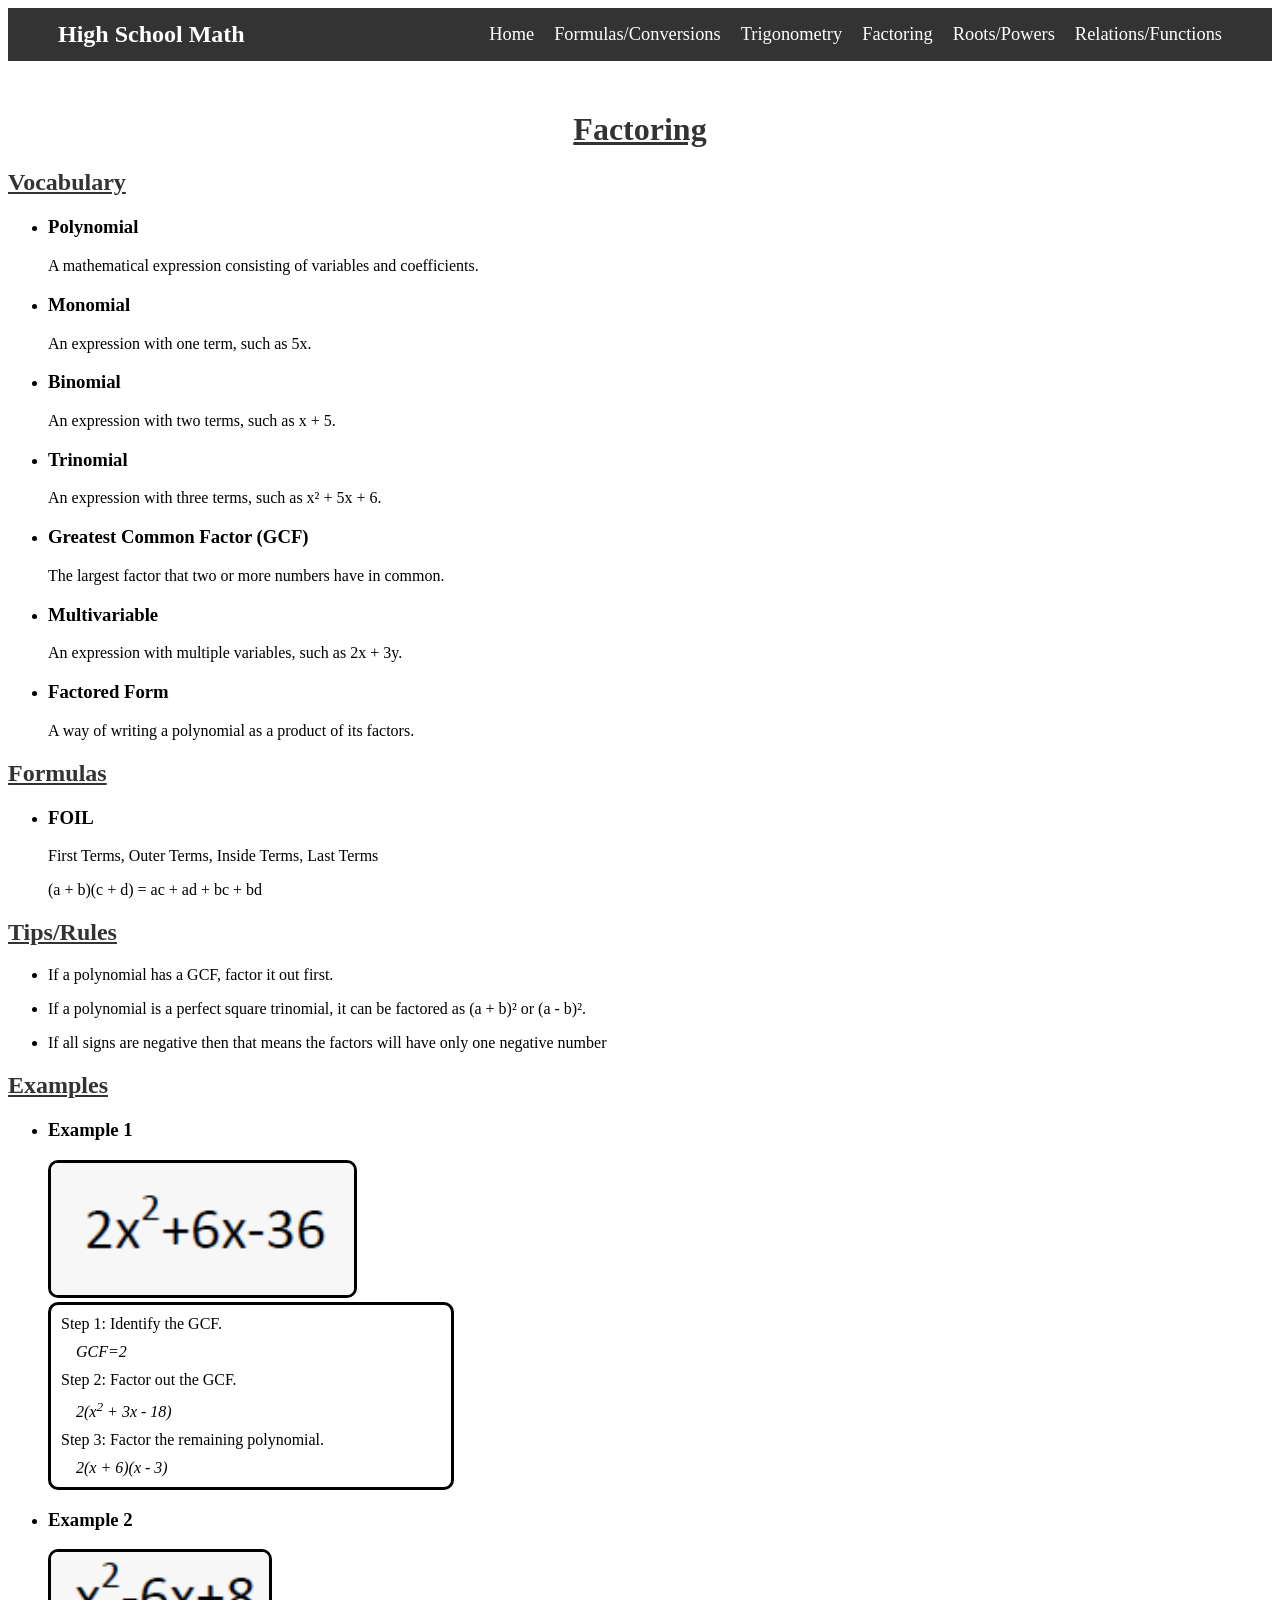
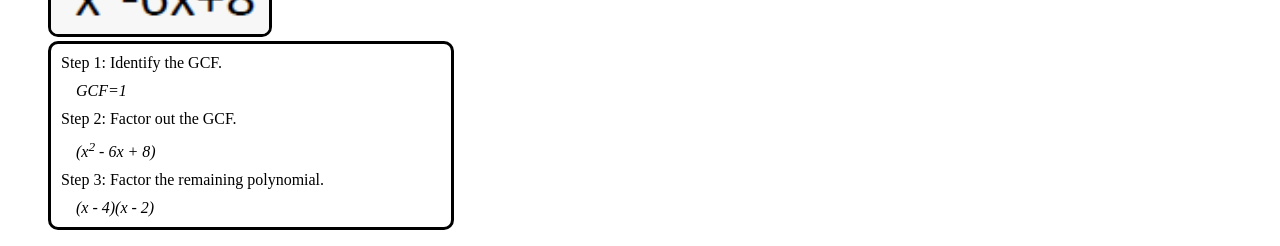
<file: pages/factoring.html>
<!DOCTYPE html>
<html lang="en">
<head>
    <meta charset="UTF-8">
    <meta name="viewport" content="width=device-width, initial-scale=1.0">
    <title>Factoring</title>
    <link rel="stylesheet" href="./page.css">
    <script src="../script.js" defer></script>
</head>
<body>
    <nav class="navbar">
        <div class="nav-title">High School Math</div>
        <ul class="nav-links">
            <li><a href="../index.html">Home</a></li>
            <li><a href="formulas.html">Formulas/Conversions</a></li>
            <li><a href="trig.html">Trigonometry</a></li>
            <li><a href="factoring.html">Factoring</a></li>
            <li><a href="roots.html">Roots/Powers</a></li>
            <li><a href="functions.html">Relations/Functions</a></li>
        </ul>
        <div class="hamburger" onclick="toggleMenu()">&#9776;</div>
    </nav>
    <h1>Factoring</h1>
        <h2 class="vocab">Vocabulary</h2>
            <ul>
                <li><h3>Polynomial</h3></li>
                    <p>A mathematical expression consisting of variables and coefficients.</p>
                <li><h3>Monomial</h3></li>
                      <p>An expression with one term, such as 5x.</p>
                <li><h3>Binomial</h3></li>
                    <p>An expression with two terms, such as x + 5.</p>
                <li><h3>Trinomial</h3></li>
                    <p>An expression with three terms, such as x² + 5x + 6.</p>
                <li><h3>Greatest Common Factor (GCF)</h3></li>
                    <p>The largest factor that two or more numbers have in common.</p>
                <li><h3>Multivariable</h3></li>
                    <p>An expression with multiple variables, such as 2x + 3y.</p>
                <li><h3>Factored Form</h3></li>
                    <p>A way of writing a polynomial as a product of its factors.</p>
            </ul>
        <h2 class="formulas">Formulas</h2>
            <ul>
                <li><h3>FOIL</h3></li>
                    <p>First Terms, Outer Terms, Inside Terms, Last Terms</p>
                    <p>(a + b)(c + d) = ac + ad + bc + bd</p>
            </ul>
        <h2 class="tips">Tips/Rules</h2>
            <ul>
                <li><p>If a polynomial has a GCF, factor it out first.</p></li>
                <li><p>If a polynomial is a perfect square trinomial, it can be factored as (a + b)² or (a - b)².</p></li>
                <li><p>If all signs are negative then that means the factors will have only one negative number</p></li>
            </ul>
        <h2 class="examples">Examples</h2>
            <ul>
                <li><h3>Example 1</h3></li>
                    <img class="example-image" src="../images/factoring example 1.png">
                    <div class="example-steps">
                        <p>Step 1: Identify the GCF.</p>
                        <p><i>GCF=2</i></p>
                        <p>Step 2: Factor out the GCF.</p>
                        <p><i>2(x<sup>2</sup> + 3x - 18)</i></p>
                        <p>Step 3: Factor the remaining polynomial.</p>
                        <p><i>2(x + 6)(x - 3)</i></p>
                    </div>
                </li>
                <li><h3>Example 2</h3></li>
                    <img class="example-image" src="../images/factoring example 2.png">
                    <div class="example-steps">
                        <p>Step 1: Identify the GCF.</p>
                        <p><i>GCF=1</i></p>
                        <p>Step 2: Factor out the GCF.</p>
                        <p><i>(x<sup>2</sup> - 6x + 8)</i></p>
                        <p>Step 3: Factor the remaining polynomial.</p>
                        <p><i>(x - 4)(x - 2)</i></p>
                    </div>
            </ul>
</body>
</html>
</file>
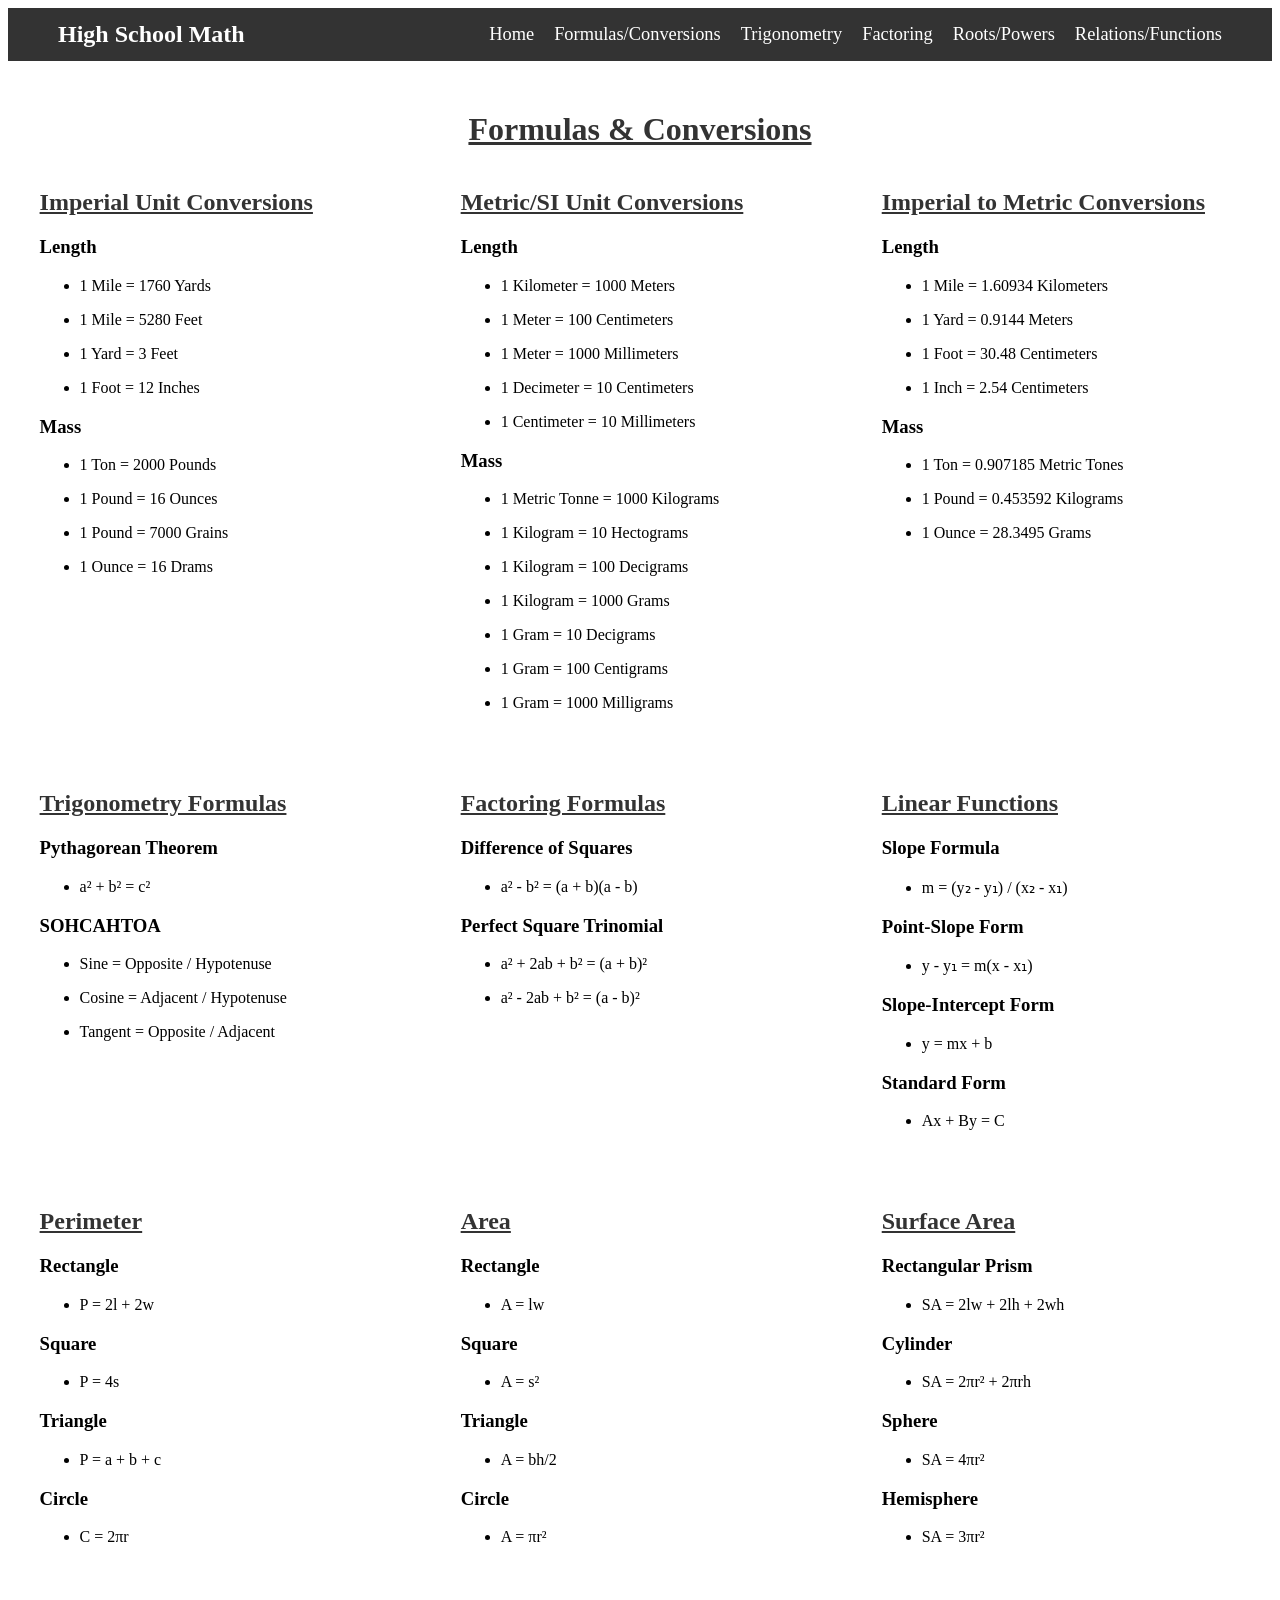
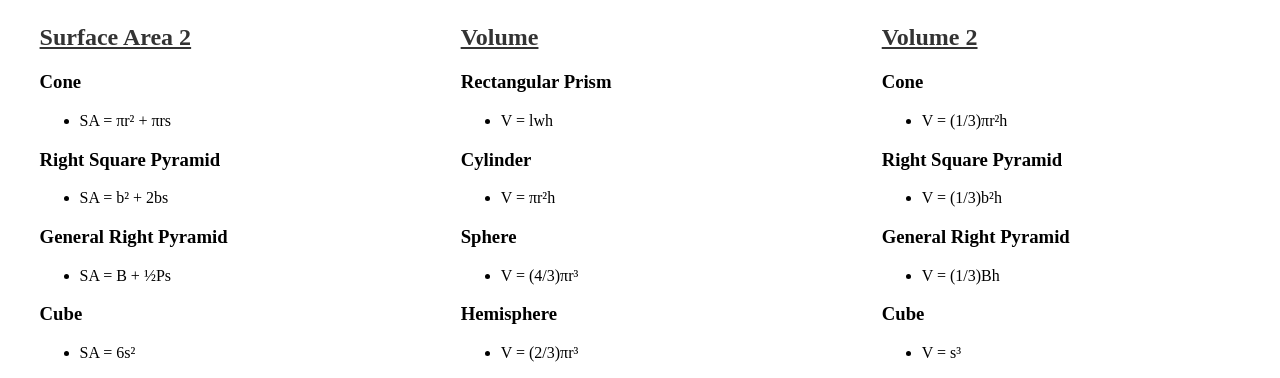
<file: pages/formulas.html>
<!DOCTYPE html>
<html lang="en">
<head>
    <meta charset="UTF-8">
    <meta name="viewport" content="width=device-width, initial-scale=1.0">
    <title>Formulas/Conversions</title>
    <link rel="stylesheet" href="./page.css">
    <script src="../script.js" defer></script>
</head>
<body>
    <nav class="navbar">
        <div class="nav-title">High School Math</div>
        <ul class="nav-links">
            <li><a href="../index.html">Home</a></li>
            <li><a href="formulas.html">Formulas/Conversions</a></li>
            <li><a href="trig.html">Trigonometry</a></li>
            <li><a href="factoring.html">Factoring</a></li>
            <li><a href="roots.html">Roots/Powers</a></li>
            <li><a href="functions.html">Relations/Functions</a></li>
        </ul>
        <div class="hamburger" onclick="toggleMenu()">&#9776;</div>
    </nav>
    <h1>Formulas & Conversions</h1>
        <div id="grid">
                <div class="unit">
                    <h2>Imperial Unit Conversions</h2>
                        <h3>Length</h3>
                            <ul>
                                <li><p>1 Mile = 1760 Yards</p></li>
                                <li><p>1 Mile = 5280 Feet</p></li>
                                <li><p>1 Yard = 3 Feet</p></li>
                                <li><p>1 Foot = 12 Inches</p></li>
                            </ul>
                        <h3>Mass</h3>
                            <ul>
                                <li><p>1 Ton = 2000 Pounds</p></li>
                                <li><p>1 Pound = 16 Ounces</p></li>
                                <li><p>1 Pound = 7000 Grains</p></li>
                                <li><p>1 Ounce = 16 Drams</p></li>
                            </ul>
                </div>
                <div class="unit">
                    <h2>Metric/SI Unit Conversions</h2>
                        <h3>Length</h3>
                            <ul>
                                <li><p>1 Kilometer = 1000 Meters</p></li>
                                <li><p>1 Meter = 100 Centimeters</p></li>
                                <li><p>1 Meter = 1000 Millimeters</p></li>
                                <li><p>1 Decimeter = 10 Centimeters</p></li>
                                <li><p>1 Centimeter = 10 Millimeters</p></li>
                            </ul>
                        <h3>Mass</h3>
                            <ul>
                                <li><p>1 Metric Tonne = 1000 Kilograms</p></li>
                                <li><p>1 Kilogram = 10 Hectograms</p></li>
                                <li><p>1 Kilogram = 100 Decigrams</p></li>
                                <li><p>1 Kilogram = 1000 Grams</p></li>
                                <li><p>1 Gram = 10 Decigrams</p></li>
                                <li><p>1 Gram = 100 Centigrams</p></li>
                                <li><p>1 Gram = 1000 Milligrams</p></li>
                            </ul>
                </div>
                <div class="unit">
                    <h2>Imperial to Metric Conversions</h2>
                        <h3>Length</h3>
                            <ul>
                                <li><p>1 Mile = 1.60934 Kilometers</p></li>                    
                                <li><p>1 Yard = 0.9144 Meters</p></li>                    
                                <li><p>1 Foot = 30.48 Centimeters</p></li>
                                <li><p>1 Inch = 2.54 Centimeters</p></li>

                            </ul>
                        <h3>Mass</h3>
                            <ul>
                                <li><p>1 Ton = 0.907185 Metric Tones</p></li>
                                <li><p>1 Pound = 0.453592 Kilograms</p></li>
                                <li><p>1 Ounce = 28.3495 Grams</p></li>
                            </ul>
                </div>
                <div class="unit">
                    <h2>Trigonometry Formulas</h2>
                        <h3>Pythagorean Theorem</h3>
                            <ul>
                                <li><p>a² + b² = c²</p></li>
                            </ul>
                        <h3>SOHCAHTOA</h3>
                            <ul>
                                <li><p>Sine = Opposite / Hypotenuse</p></li>
                                <li><p>Cosine = Adjacent / Hypotenuse</p></li>
                                <li><p>Tangent = Opposite / Adjacent</p></li>
                            </ul>
                </div>
                <div class="unit">
                    <h2>Factoring Formulas</h2>
                        <h3>Difference of Squares</h3>
                            <ul>
                                <li><p>a² - b² = (a + b)(a - b)</p></li>
                            </ul>
                        <h3>Perfect Square Trinomial</h3>
                            <ul>
                                <li><p>a² + 2ab + b² = (a + b)²</p></li>
                                <li><p>a² - 2ab + b² = (a - b)²</p></li>
                            </ul>
                </div>
                <div class="unit">
                    <h2>Linear Functions</h2>
                        <h3>Slope Formula</h3>
                            <ul>
                                <li><p>m = (y₂ - y₁) / (x₂ - x₁)</p></li>
                            </ul>
                        <h3>Point-Slope Form</h3>
                            <ul>
                                <li><p>y - y₁ = m(x - x₁)</p></li>
                            </ul>
                        <h3>Slope-Intercept Form</h3>
                            <ul>
                                <li><p>y = mx + b</p></li>
                            </ul>
                        <h3>Standard Form</h3>
                            <ul>
                                <li><p>Ax + By = C</p></li>
                            </ul>
                </div>
                <div class="unit">
                    <h2>Perimeter</h2>
                        <h3>Rectangle</h3>
                            <ul>
                                <li><p>P = 2l + 2w</p></li>
                            </ul>
                        <h3>Square</h3>
                            <ul>
                                <li><p>P = 4s</p></li>
                            </ul>
                        <h3>Triangle</h3>
                            <ul>
                                <li><p>P = a + b + c</p></li>
                            </ul>
                        <h3>Circle</h3>
                            <ul>
                                <li><p>C = 2πr</p></li>
                            </ul>
                </div>
                <div class="unit">
                    <h2>Area</h2>
                        <h3>Rectangle</h3>
                            <ul>
                                <li><p>A = lw</p></li>
                            </ul>
                        <h3>Square</h3>
                            <ul>
                                <li><p>A = s²</p></li>
                            </ul>
                        <h3>Triangle</h3>
                            <ul>
                                <li><p>A = bh/2</p></li>
                            </ul>
                        <h3>Circle</h3>
                            <ul>
                                <li><p>A = πr²</p></li>
                            </ul>
                </div>
                <div class="unit">
                    <h2>Surface Area</h2>
                        <h3>Rectangular Prism</h3>
                            <ul>
                                <li><p>SA = 2lw + 2lh + 2wh</p></li>
                            </ul>
                        <h3> Cylinder</h3>
                            <ul>
                                <li><p>SA = 2πr² + 2πrh</p></li>
                            </ul>
                        <h3>Sphere</h3>
                            <ul>
                                <li><p>SA = 4πr²</p></li>
                            </ul>
                        <h3>Hemisphere</h3>
                            <ul>
                                <li><p>SA = 3πr²</p></li>
                            </ul>
                </div>
                <div class="unit">
                    <h2>Surface Area 2</h2>
                        <h3>Cone</h3>
                            <ul>
                                <li><p>SA = πr² + πrs</p></li>
                            </ul>
                        <h3>Right Square Pyramid</h3>
                            <ul>
                                <li><p>SA = b² + 2bs</p></li>
                            </ul>
                        <h3>General Right Pyramid</h3>
                            <ul>
                                <li><p>SA = B + ½Ps</p></li>
                            </ul>
                        <h3>Cube</h3>
                            <ul>
                                <li><p>SA = 6s²</p></li>
                            </ul>
                </div>
                <div class="unit">
                    <h2>Volume</h2>
                        <h3>Rectangular Prism</h3>
                            <ul>
                                <li><p>V = lwh</p></li>
                            </ul>
                        <h3>Cylinder</h3>
                            <ul>
                                <li><p>V = πr²h</p></li>
                            </ul>
                        <h3>Sphere</h3>
                            <ul>
                                <li><p>V = (4/3)πr³</p></li>
                            </ul>
                        <h3>Hemisphere</h3>
                            <ul>
                                <li><p>V = (2/3)πr³</p></li>
                            </ul>
                </div>
                <div class="unit">
                    <h2>Volume 2</h2>
                        <h3>Cone</h3>
                            <ul>
                                <li><p>V = (1/3)πr²h</p></li>
                            </ul>
                        <h3>Right Square Pyramid</h3>
                            <ul>
                                <li><p>V = (1/3)b²h</p></li>
                            </ul>
                        <h3>General Right Pyramid</h3>
                            <ul>
                                <li><p>V = (1/3)Bh</p></li>
                            </ul>
                        <h3>Cube</h3>
                            <ul>
                                <li><p>V = s³</p></li>
                            </ul>
                    
                </div>
        </div>
</body>
</html>
</file>
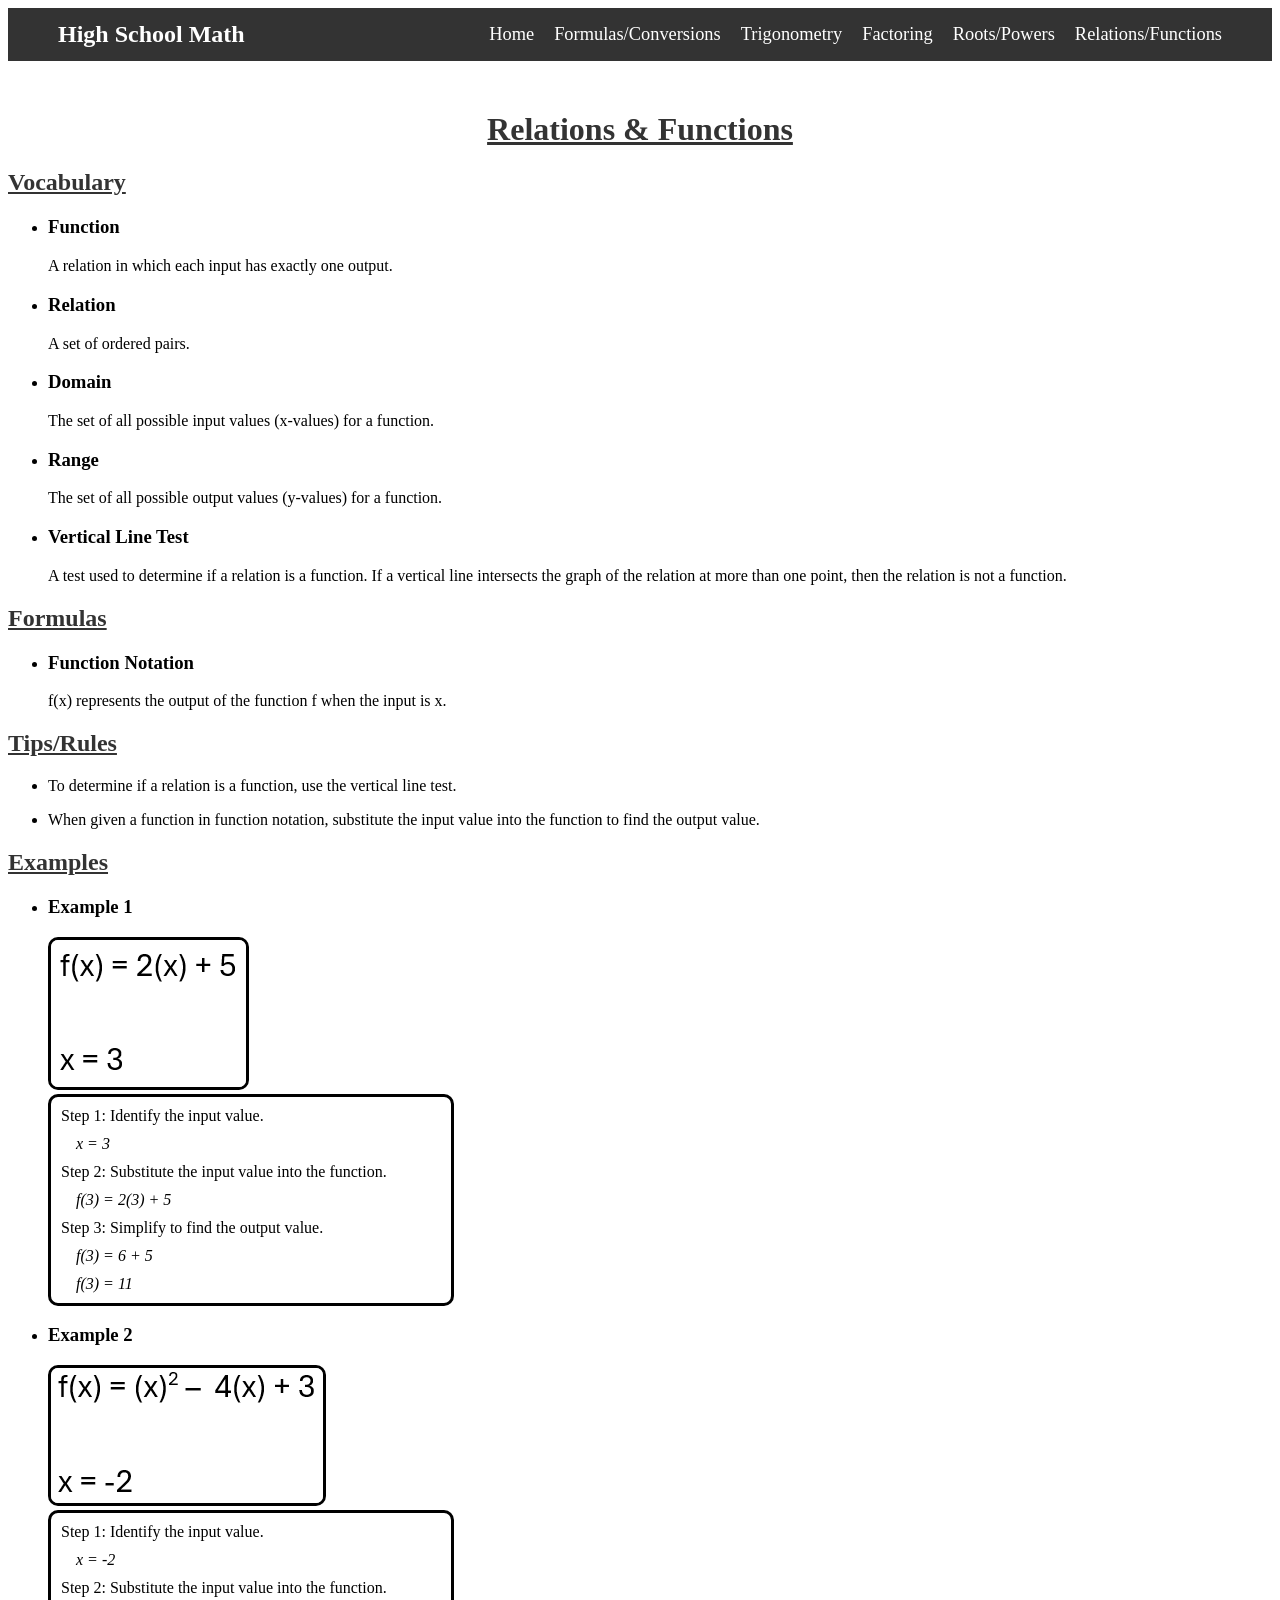
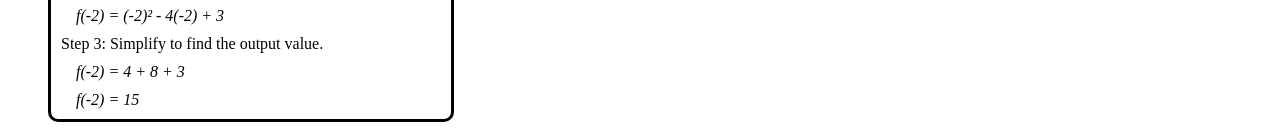
<file: pages/functions.html>
<!DOCTYPE html>
<html lang="en">
<head>
    <meta charset="UTF-8">
    <meta name="viewport" content="width=device-width, initial-scale=1.0">
    <title>Relations/Functions</title>
    <link rel="stylesheet" href="./page.css">
    <script src="../script.js" defer></script>
</head>
<body>
    <nav class="navbar">
        <div class="nav-title">High School Math</div>
        <ul class="nav-links">
            <li><a href="../index.html">Home</a></li>
            <li><a href="formulas.html">Formulas/Conversions</a></li>
            <li><a href="trig.html">Trigonometry</a></li>
            <li><a href="factoring.html">Factoring</a></li>
            <li><a href="roots.html">Roots/Powers</a></li>
            <li><a href="functions.html">Relations/Functions</a></li>
        </ul>
        <div class="hamburger" onclick="toggleMenu()">&#9776;</div>
    </nav>
    <h1>Relations & Functions</h1>
        <h2 class="vocab">Vocabulary</h2>
            <ul>
                <li><h3>Function</h3></li>
                    <p>A relation in which each input has exactly one output.</p>
                <li><h3>Relation</h3></li>
                    <p>A set of ordered pairs.</p>
                <li><h3>Domain</h3></li>
                    <p>The set of all possible input values (x-values) for a function.</p>
                <li><h3>Range</h3></li>
                    <p>The set of all possible output values (y-values) for a function.</p>
                <li><h3>Vertical Line Test</h3></li>
                    <p>A test used to determine if a relation is a function. If a vertical line intersects the graph of the relation at more than one point, then the relation is not a function.</p>
            </ul>
        <h2 class="formulas">Formulas</h2>
            <ul>
                <li><h3>Function Notation</h3></li>
                    <p>f(x) represents the output of the function f when the input is x.</p>
            </ul>
        <h2 class="tips">Tips/Rules</h2>
            <ul>
                <li><p>To determine if a relation is a function, use the vertical line test.</p></li>
                <li><p>When given a function in function notation, substitute the input value into the function to find the output value.</p></li>
            </ul>
        <h2 class="examples">Examples</h2>
            <ul>
                <li><h3>Example 1</h3></li>
                    <img class="example-image" src="../images/functions example 1.png">
                    <div class="example-steps">
                        <p>Step 1: Identify the input value.</p>
                        <p><i>x = 3</i></p>
                        <p>Step 2: Substitute the input value into the function.</p>
                        <p><i>f(3) = 2(3) + 5</i></p>
                        <p>Step 3: Simplify to find the output value.</p>
                        <p><i>f(3) = 6 + 5</i></p>
                        <p><i>f(3) = 11</i></p>
                    </div>
                <li><h3>Example 2</h3></li>
                    <img class="example-image" src="../images/functions example 2.png">
                    <div class="example-steps">
                        <p>Step 1: Identify the input value.</p>
                        <p><i>x = -2</i></p>
                        <p>Step 2: Substitute the input value into the function.</p>
                        <p><i>f(-2) = (-2)² - 4(-2) + 3</i></p>
                        <p>Step 3: Simplify to find the output value.</p>
                        <p><i>f(-2) = 4 + 8 + 3</i></p>
                        <p><i>f(-2) = 15</i></p>
                    </div>
            </ul>   
</body>
</html>
</file>
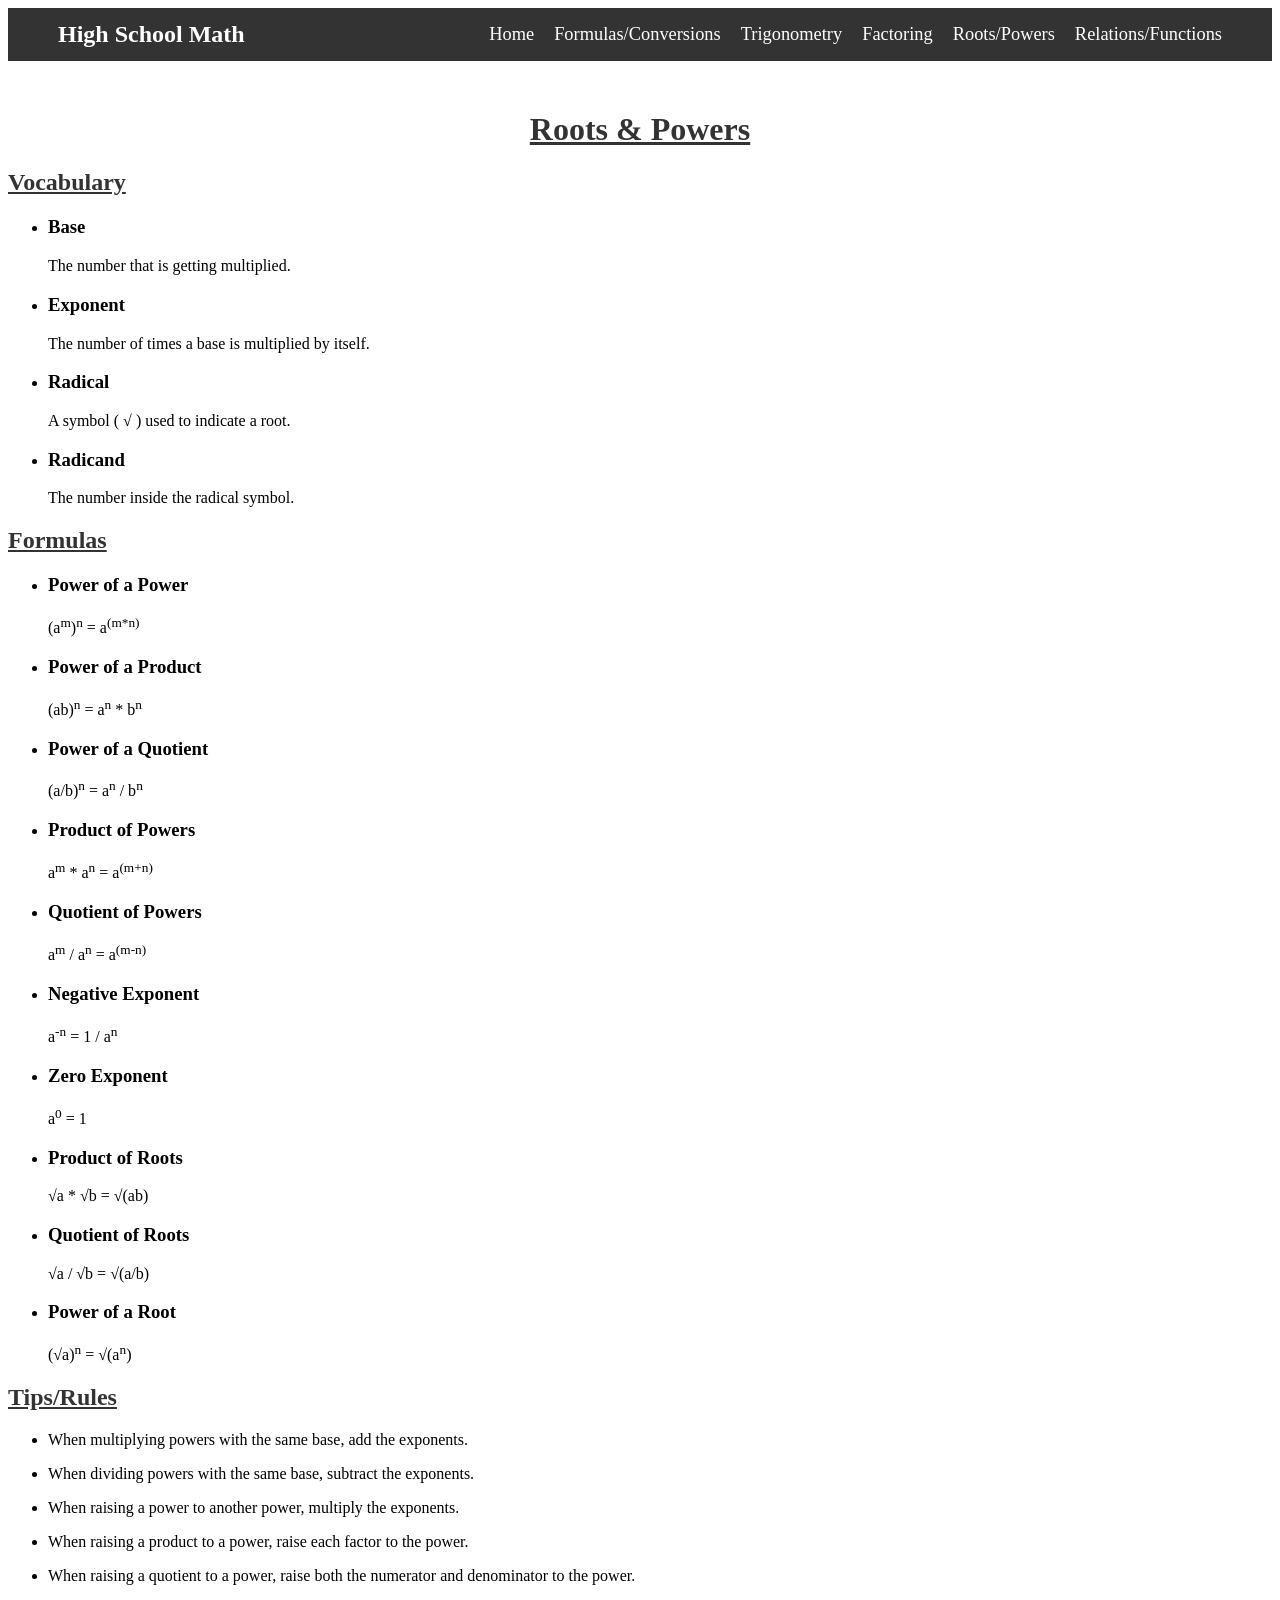
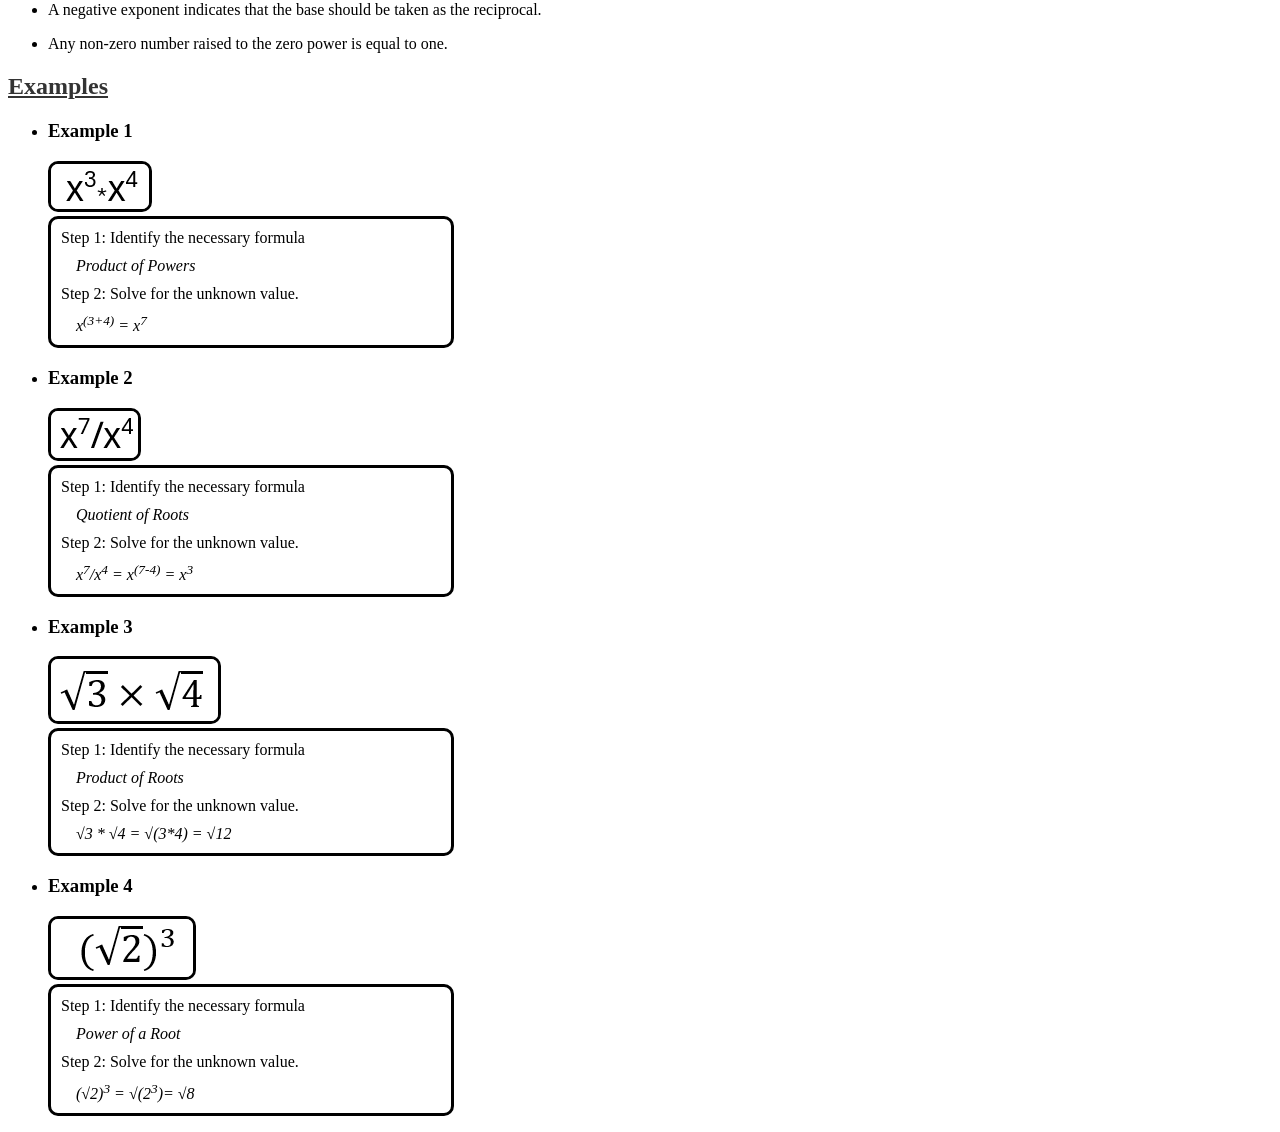
<file: pages/roots.html>
<!DOCTYPE html>
<html lang="en">
<head>
    <meta charset="UTF-8">
    <meta name="viewport" content="width=device-width, initial-scale=1.0">
    <title>Roots/Powers</title>
    <link rel="stylesheet" href="./page.css">
    <script src="../script.js" defer></script>
</head>
<body>
    <nav class="navbar">
        <div class="nav-title">High School Math</div>
        <ul class="nav-links">
            <li><a href="../index.html">Home</a></li>
            <li><a href="formulas.html">Formulas/Conversions</a></li>
            <li><a href="trig.html">Trigonometry</a></li>
            <li><a href="factoring.html">Factoring</a></li>
            <li><a href="roots.html">Roots/Powers</a></li>
            <li><a href="functions.html">Relations/Functions</a></li>
        </ul>
        <div class="hamburger" onclick="toggleMenu()">&#9776;</div>
    </nav>
    <h1>Roots & Powers</h1>
        <h2 class="vocab">Vocabulary</h2>
            <ul>
                <li><h3>Base</h3></li>
                    <p>The number that is getting multiplied.</p>
                <li><h3>Exponent</h3></li>
                    <p>The number of times a base is multiplied by itself.</p>
                <li><h3>Radical</h3></li>
                    <p>A symbol ( √ ) used to indicate a root.</p>
                <li><h3>Radicand</h3></li>
                    <p>The number inside the radical symbol.</p>
            </ul>
        <h2 class="formulas">Formulas</h2>
            <ul>
                <li><h3>Power of a Power</h3></li>
                    <p>(a<sup>m</sup>)<sup>n</sup> = a<sup>(m*n)</sup></p>
                <li><h3>Power of a Product</h3></li>
                    <p>(ab)<sup>n</sup> = a<sup>n</sup> * b<sup>n</sup></p>
                <li><h3>Power of a Quotient</h3></li>
                    <p>(a/b)<sup>n</sup> = a<sup>n</sup> / b<sup>n</sup></p>
                <li><h3>Product of Powers</h3></li>
                    <p>a<sup>m</sup> * a<sup>n</sup> = a<sup>(m+n)</sup></p>
                <li><h3>Quotient of Powers</h3></li>
                    <p>a<sup>m</sup> / a<sup>n</sup> = a<sup>(m-n)</sup></p>
                <li><h3>Negative Exponent</h3></li>
                    <p>a<sup>-n</sup> = 1 / a<sup>n</sup></p>
                <li><h3>Zero Exponent</h3></li>
                    <p>a<sup>0</sup> = 1</p>
                <li><h3>Product of Roots</h3></li>
                    <p>√a * √b = √(ab)</p>
                <li><h3>Quotient of Roots</h3></li>
                    <p>√a / √b = √(a/b)</p>
                <li><h3>Power of a Root</h3></li>
                    <p>(√a)<sup>n</sup> = √(a<sup>n</sup>)</p>
            </ul>
        <h2 class="tips">Tips/Rules</h2>
            <ul>
                <li><p>When multiplying powers with the same base, add the exponents.</p></li>
                <li><p>When dividing powers with the same base, subtract the exponents.</p></li>
                <li><p>When raising a power to another power, multiply the exponents.</p></li>
                <li><p>When raising a product to a power, raise each factor to the power.</p></li>
                <li><p>When raising a quotient to a power, raise both the numerator and denominator to the power.</p></li>
                <li><p>A negative exponent indicates that the base should be taken as the reciprocal.</p></li>
                <li><p>Any non-zero number raised to the zero power is equal to one.</p></li>
            </ul>
        <h2 class="examples">Examples</h2>
            <ul>
                <li><h3>Example 1</h3>
                    <img class="example-image" src="../images/roots example 1.png">
                    <div class="example-steps">
                        <p>Step 1: Identify the necessary formula</p>
                        <p><i>Product of Powers</i></p>
                        <p>Step 2: Solve for the unknown value.</p>
                        <p><i>x<sup>(3+4)</sup> = x<sup>7</sup></i></p>
                    </div>
                </li>
                <li><h3>Example 2</h3>
                    <img class="example-image" src="../images/roots example 2.png">
                    <div class="example-steps">
                        <p>Step 1: Identify the necessary formula</p>
                        <p><i>Quotient of Roots</i></p>
                        <p>Step 2: Solve for the unknown value.</p>
                        <p><i>x<sup>7</sup>/x<sup>4</sup> = x<sup>(7-4)</sup> = x<sup>3</sup></i></p>
                    </div>
                </li>
                <li><h3>Example 3</h3>
                    <img class="example-image" src="../images/roots example 3.png">
                    <div class="example-steps">
                        <p>Step 1: Identify the necessary formula</p>
                        <p><i>Product of Roots</i></p>
                        <p>Step 2: Solve for the unknown value.</p>
                        <p><i>√3 * √4 = √(3*4) = √12</i></p>
                    </div>
                </li>
                <li><h3>Example 4</h3>
                    <img class="example-image" src="../images/roots example 4.png">
                    <div class="example-steps">
                        <p>Step 1: Identify the necessary formula</p>
                        <p><i>Power of a Root</i></p>
                        <p>Step 2: Solve for the unknown value.</p>
                        <p><i>(√2)<sup>3</sup> = √(2<sup>3</sup>)= √8</i></p>
                    </div>
                </li>
            </ul>
</body>
</html>
</file>
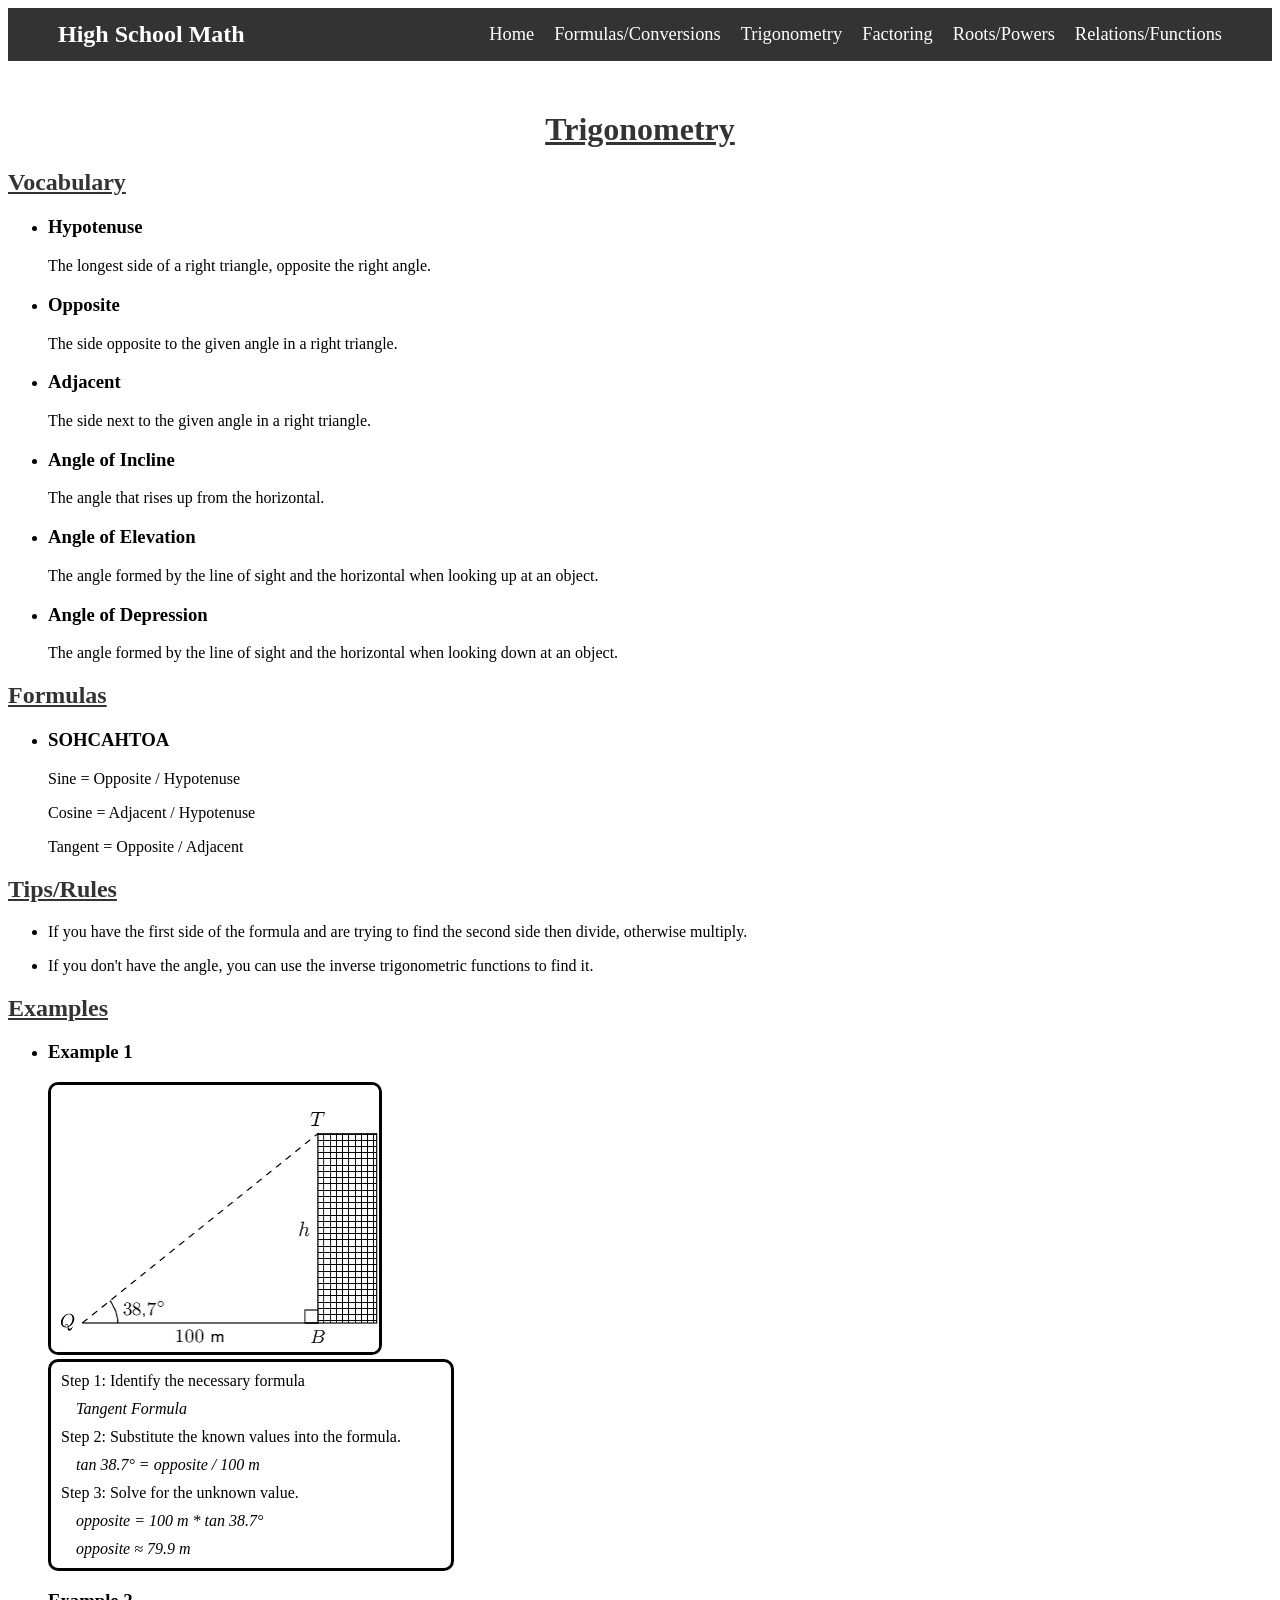
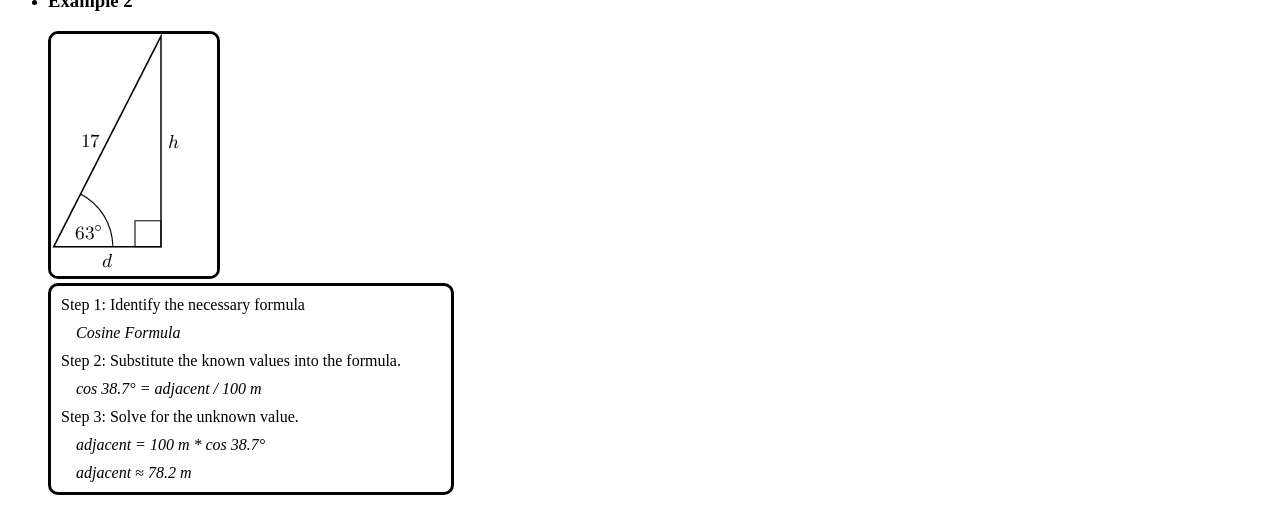
<file: pages/trig.html>
<!DOCTYPE html>
<html lang="en">
<head>
    <meta charset="UTF-8">
    <meta name="viewport" content="width=device-width, initial-scale=1.0">
    <title>Trigonometry</title>
    <link rel="stylesheet" href="./page.css">
    <script src="../script.js" defer></script>
</head>
<body>
    <nav class="navbar">
        <div class="nav-title">High School Math</div>
        <ul class="nav-links">
            <li><a href="../index.html">Home</a></li>
            <li><a href="formulas.html">Formulas/Conversions</a></li>
            <li><a href="trig.html">Trigonometry</a></li>
            <li><a href="factoring.html">Factoring</a></li>
            <li><a href="roots.html">Roots/Powers</a></li>
            <li><a href="functions.html">Relations/Functions</a></li>
        </ul>
        <div class="hamburger" onclick="toggleMenu()">&#9776;</div>
    </nav>
    <h1>Trigonometry</h1>
        <h2 class="vocab">Vocabulary</h2>
            <ul>
                <li><h3>Hypotenuse</h3></li>
                    <p>The longest side of a right triangle, opposite the right angle.</p>
                <li><h3>Opposite</h3></li>
                    <p>The side opposite to the given angle in a right triangle.</p>
                <li><h3>Adjacent</h3></li>
                    <p>The side next to the given angle in a right triangle.</p>
                <li><h3>Angle of Incline</h3></li>
                    <p>The angle that rises up from the horizontal.</p>
                <li><h3>Angle of Elevation</h3></li>
                    <p>The angle formed by the line of sight and the horizontal when looking up at an object.</p>
                <li><h3>Angle of Depression</h3></li>
                    <p>The angle formed by the line of sight and the horizontal when looking down at an object.</p>
            </ul>
        <h2 class="formulas">Formulas</h2>
            <ul>
                <li><h3>SOHCAHTOA</h3></li>
                    <p>Sine = Opposite / Hypotenuse</p>
                    <p>Cosine = Adjacent / Hypotenuse</p>
                    <p>Tangent = Opposite / Adjacent</p>
            </ul>
        <h2 class="tips">Tips/Rules</h2>
            <ul>
                <li><p>If you have the first side of the formula and are trying to find the second side then divide, otherwise multiply.</p></li>
                <li><p>If you don't have the angle, you can use the inverse trigonometric functions to find it.</p></li>
            </ul>
        <h2 class="examples">Examples</h2>
            <ul>
                <li><h3>Example 1</h3></li>
                    <img class="example-image" src="../images/trig example 1.png">
                    <div class="example-steps">
                        <p>Step 1: Identify the necessary formula</p>
                        <p><i>Tangent Formula</i></p>
                        <p>Step 2: Substitute the known values into the formula.</p>
                        <p><i>tan 38.7° = opposite / 100 m</i></p>
                        <p>Step 3: Solve for the unknown value.</p>
                        <p><i>opposite = 100 m * tan 38.7°</i></p>
                        <p><i>opposite ≈ 79.9 m</i></p>
                    </div>
                <li><h3>Example 2</h3></li>
                    <img class="example-image" src="../images/trig example 2.png">
                    <div class="example-steps">
                        <p>Step 1: Identify the necessary formula</p>
                        <p><i>Cosine Formula</i></p>
                        <p>Step 2: Substitute the known values into the formula.</p>
                        <p><i>cos 38.7° = adjacent / 100 m</i></p>
                        <p>Step 3: Solve for the unknown value.</p>
                        <p><i>adjacent = 100 m * cos 38.7°</i></p>
                        <p><i>adjacent ≈ 78.2 m</i></p>
                    </div>
            </ul>
</body>
</html>
</file>
<file: home style.css>
.navbar{
    display: flex;
    justify-content: space-between;
    align-items: center;
    background-color: #333;
    padding: 1 rem 2rem;
}
.nav-title{
    color: #fff;
    font-size: 150%;
    font-weight: bold;
    margin-left: 50px;
}
.nav-links{
    display: flex;
    list-style: none;
    gap: 20px;
    margin-right: 50px;
}
.nav-links a{
    color: #fff;
    text-decoration: none;
    font-size: 115%;
    transition: color 0.3s ease;
}
.nav-links a:hover{
    color: #015b20;
}
.hamburger {
  display: none;
  font-size: 24px;
  cursor: pointer;
  color: #fff;
  margin-right: 30px;
}
@media (max-width: 768px) {
  .hamburger {
    display: block;
    color: #fff;
    margin-right: 30px;
  }
  .nav-links {
    position: fixed;
    top: 0;
    right: -100%; /* Hide off-screen to the right */
    width: 250px;
    height: 100vh;
    background-color: #222;
    flex-direction: column;
    padding-top: 60px;
    transition: right 0.3s ease; /* Smooth slide animation */
  }

  .nav-links.active {
    right: 0; /* Slide into view */
  }
}




.page-links{
    width: 100%;
    text-decoration: none;   
    color: inherit;          
    display: block;          
}
.unit{
    display: flex;
    flex-direction: column;
    align-items: center;
    transition: 0.4s;
}
.unit-title{
    font-weight: bold;
    margin-bottom: 2%;
    text-align: center;
    text-decoration: underline;
    font-size: 150%;
}
.image{
    width: 100%;
    aspect-ratio: 3/2;
    border: 5px solid #000000;
    border-radius: 5%;
}
h1{
    text-align: center;
    margin-top: 3.5%;
    color: #333;
    text-decoration: underline;
}
#grid{
    display: grid;
    grid-template-columns: repeat(4, 1fr);
    gap: 2.5%;
}
@media screen and (max-width: 768px) {
  #grid {
    grid-template-columns: 1fr;
  }
}
</file>
<file: Math Website/home style.css>
.navbar{
    display: flex;
    justify-content: space-between;
    align-items: center;
    background-color: #333;
    padding: 15px 30px;
}
.nav-title{
    color: #fff;
    font-size: 24px;
    font-weight: bold;
}
.nav-links{
    display: flex;
    list-style: none;
}
.nav-links li{
    margin-left: 20px;
}
.nav-links a{
    color: #fff;
    text-decoration: none;
    font-size: 18px;
    transition: color 0.3s ease;
}
.nav-links a:hover{
    color: #015b20;
}
.page-links{
    width: calc(25% - 32px); 
    text-decoration: none;   
    color: inherit;          
    display: block;          
}
.unit{
    display: flex;
    flex-direction: column;
    align-items: center;
    transition: 0.4s;
}
.unit-title{
    font-weight: bold;
    margin-bottom: 10px;
    text-align: center;
    text-decoration: underline;
}
.image{
    width: 100%;
    aspect-ratio: 3/2;
    border: 5px solid #000000;
    border-radius: 10px;
}
h1{
    text-align: center;
    margin-top: 50px;
    color: #333;
    text-decoration: underline;
}
#grid{
    display: flex;
    flex-direction: row;
    flex-wrap: wrap;
    padding: 20px;
    justify-content: flex-start;
    gap: 40px;
}
</file>
<file: Math Website/page.css>
.navbar{
    display: flex;
    justify-content: space-between;
    align-items: center;
    background-color: #333;
    padding: 15px 30px;
}
.nav-title{
    color: #fff;
    font-size: 24px;
    font-weight: bold;
}
.nav-links{
    display: flex;
    list-style: none;
}
.nav-links li{
    margin-left: 20px;
}
.nav-links a{
    color: #fff;
    text-decoration: none;
    font-size: 18px;
    transition: color 0.3s ease;
}
.nav-links a:hover{
    color: #015b20;
}




h1{
    text-align: center;
    margin-top: 50px;
    color: #333;
    text-decoration: underline;
}
.vocab{
    color: #333;
    text-decoration: underline;
}
.formulas{
    color: #333;
    text-decoration: underline;
}
.tips{
    color: #333;
    text-decoration: underline;
}
.examples{
    color: #333;
    text-decoration: underline;
}
.example-image{
    border: 3px solid #000000;
    border-radius: 10px;
}
.example-steps{
    border: 3px solid #000000;
    border-radius: 10px;
    max-width: 400px;
}
.example-steps p{
    margin: 10px;
}
.example-steps i{
    margin-left: 15px;
}
h2{
    color: #333;
    text-decoration: underline;
}
#grid{
    display: flex;
    flex-direction: row;
    flex-wrap: wrap;
    padding: 20px;
    column-gap: calc(25% - 96px);
}
.unit{
    width: 21%;
}
</file>
<file: pages/page.css>
.navbar{
    display: flex;
    justify-content: space-between;
    align-items: center;
    background-color: #333;
    padding: 1 rem 2rem;
}
.nav-title{
    color: #fff;
    font-size: 150%;
    font-weight: bold;
    margin-left: 50px;
}
.nav-links{
    display: flex;
    list-style: none;
    gap: 20px;
    margin-right: 50px;
}
.nav-links a{
    color: #fff;
    text-decoration: none;
    font-size: 115%;
    transition: color 0.3s ease;
}
.nav-links a:hover{
    color: #015b20;
}
.hamburger {
  display: none;
  font-size: 24px;
  cursor: pointer;
  color: #fff;
  margin-right: 30px;
}
@media (max-width: 768px) {
  .hamburger {
    display: block;
    color: #fff;
    margin-right: 30px;
  }
  .nav-links {
    position: fixed;
    top: 0;
    right: -100%; /* Hide off-screen to the right */
    width: 250px;
    height: 100vh;
    background-color: #222;
    flex-direction: column;
    padding-top: 60px;
    transition: right 0.3s ease; /* Smooth slide animation */
  }

  .nav-links.active {
    right: 0; /* Slide into view */
  }
}



h1{
    text-align: center;
    margin-top: 50px;
    color: #333;
    text-decoration: underline;
}
.vocab{
    color: #333;
    text-decoration: underline;
}
.formulas{
    color: #333;
    text-decoration: underline;
}
.tips{
    color: #333;
    text-decoration: underline;
}
.examples{
    color: #333;
    text-decoration: underline;
}
.example-image{
    border: 3px solid #000000;
    border-radius: 10px;
}
.example-steps{
    border: 3px solid #000000;
    border-radius: 10px;
    max-width: 400px;
}
.example-steps p{
    margin: 10px;
}
.example-steps i{
    margin-left: 15px;
}
h2{
    color: #333;
    text-decoration: underline;
}
#grid{
    display: grid;
    grid-template-columns: repeat(3, 1fr);
    gap: 2.5%;
    margin-left: 2.5%;
}
@media screen and (max-width: 768px) {
  #grid {
    grid-template-columns: 1fr;
  }
}
.unit{
    width: 100%;
}
</file>
